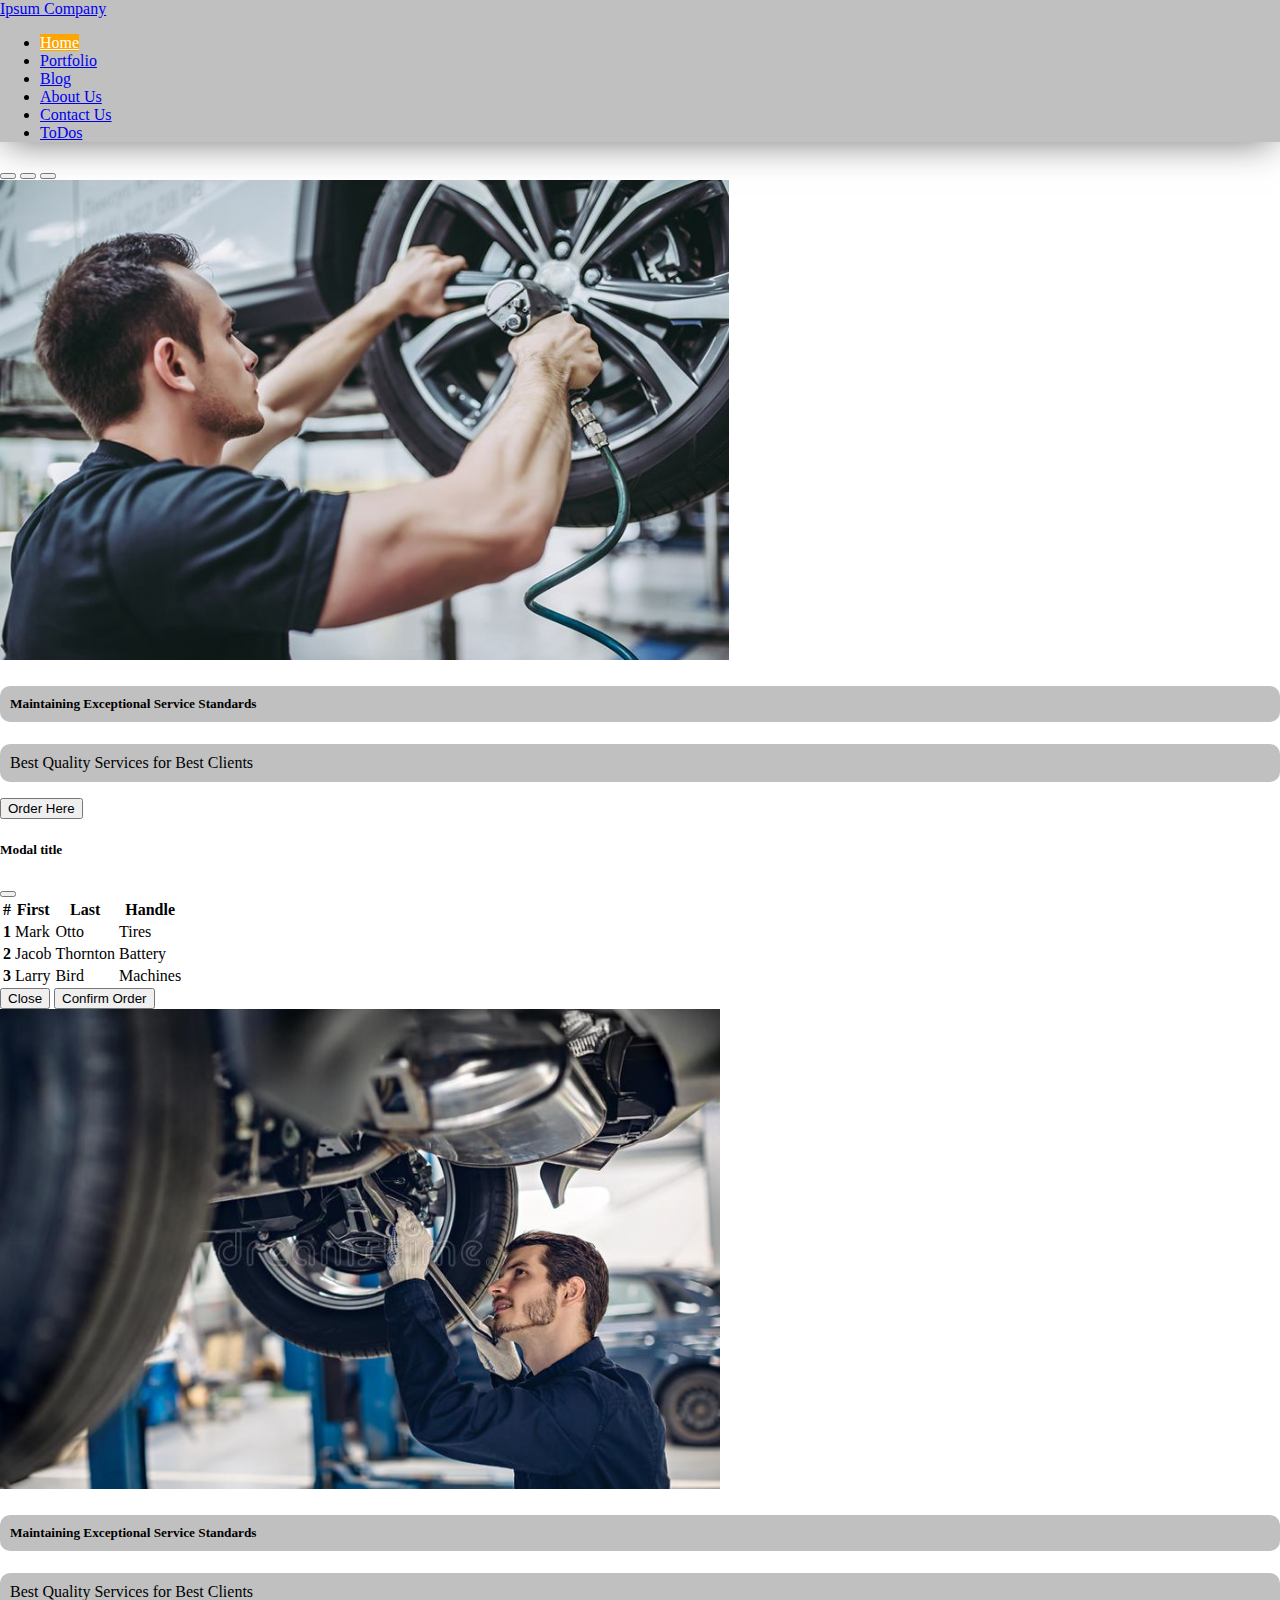
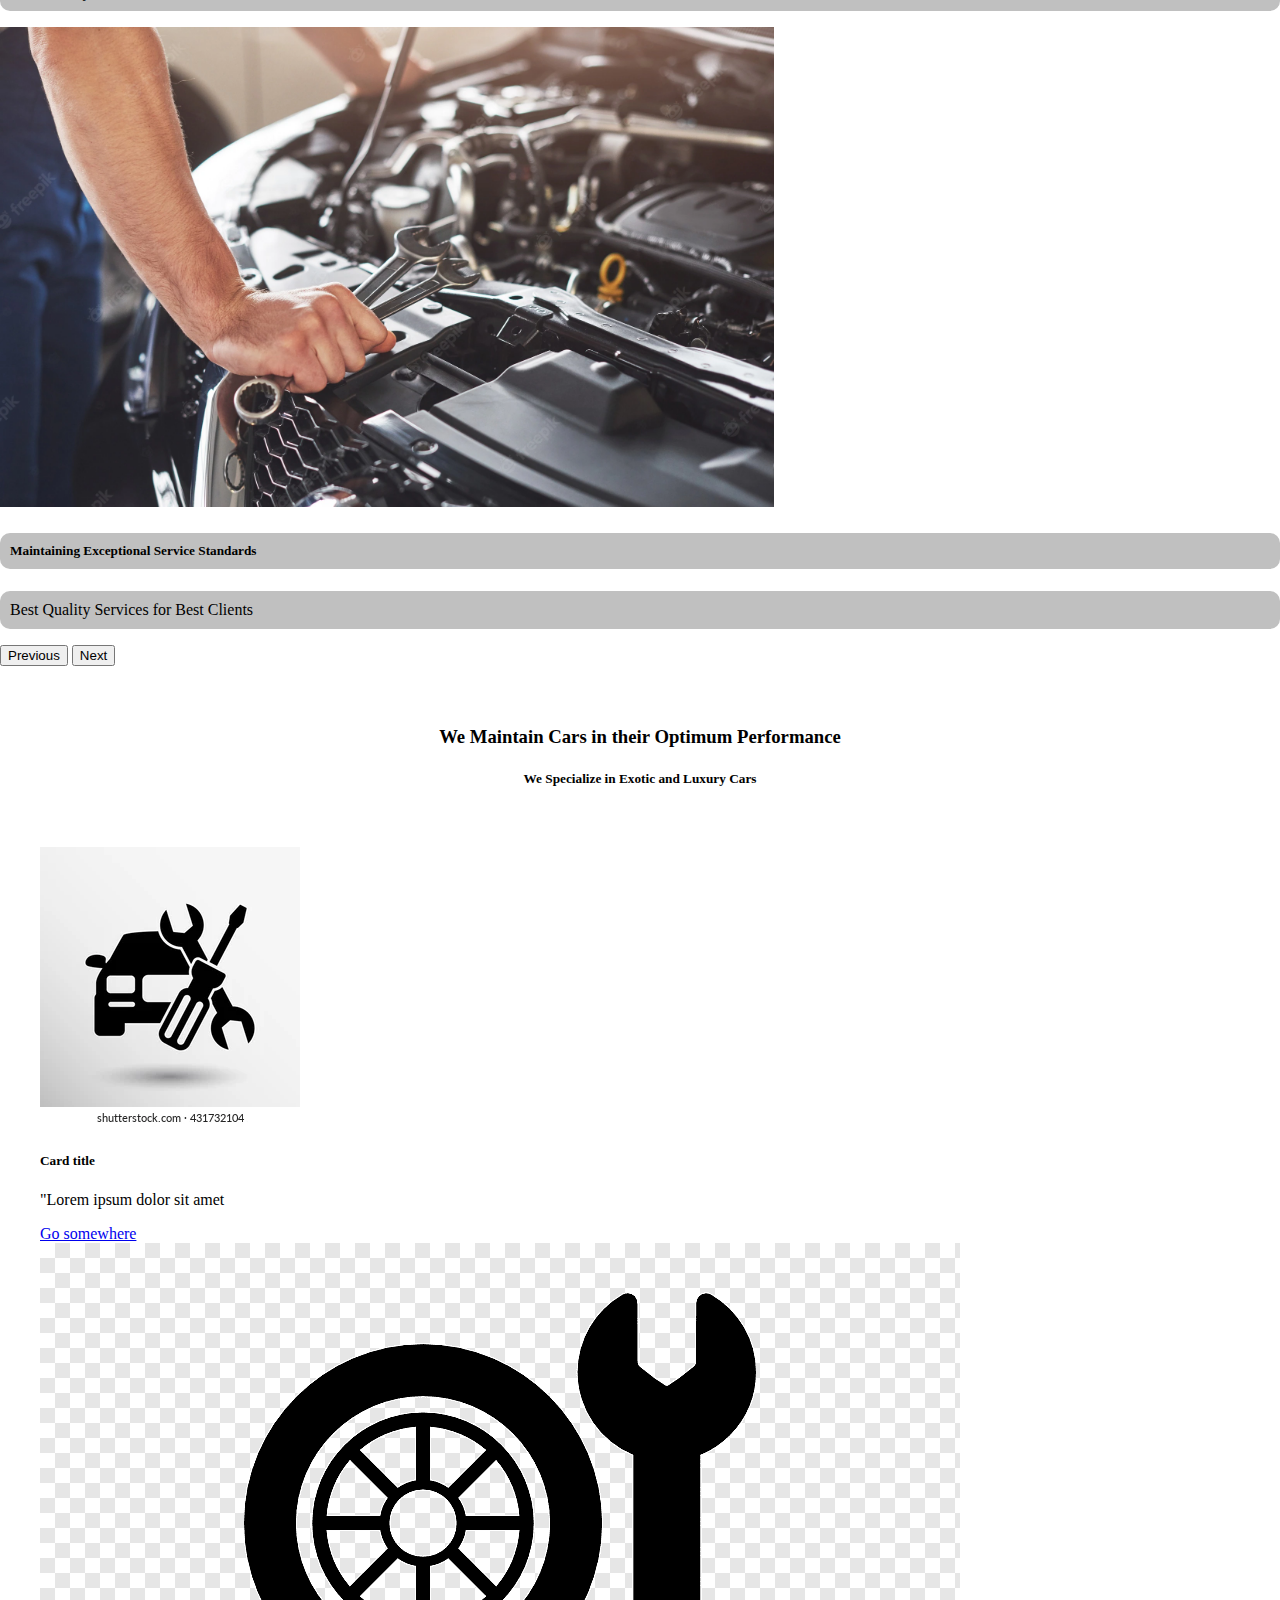
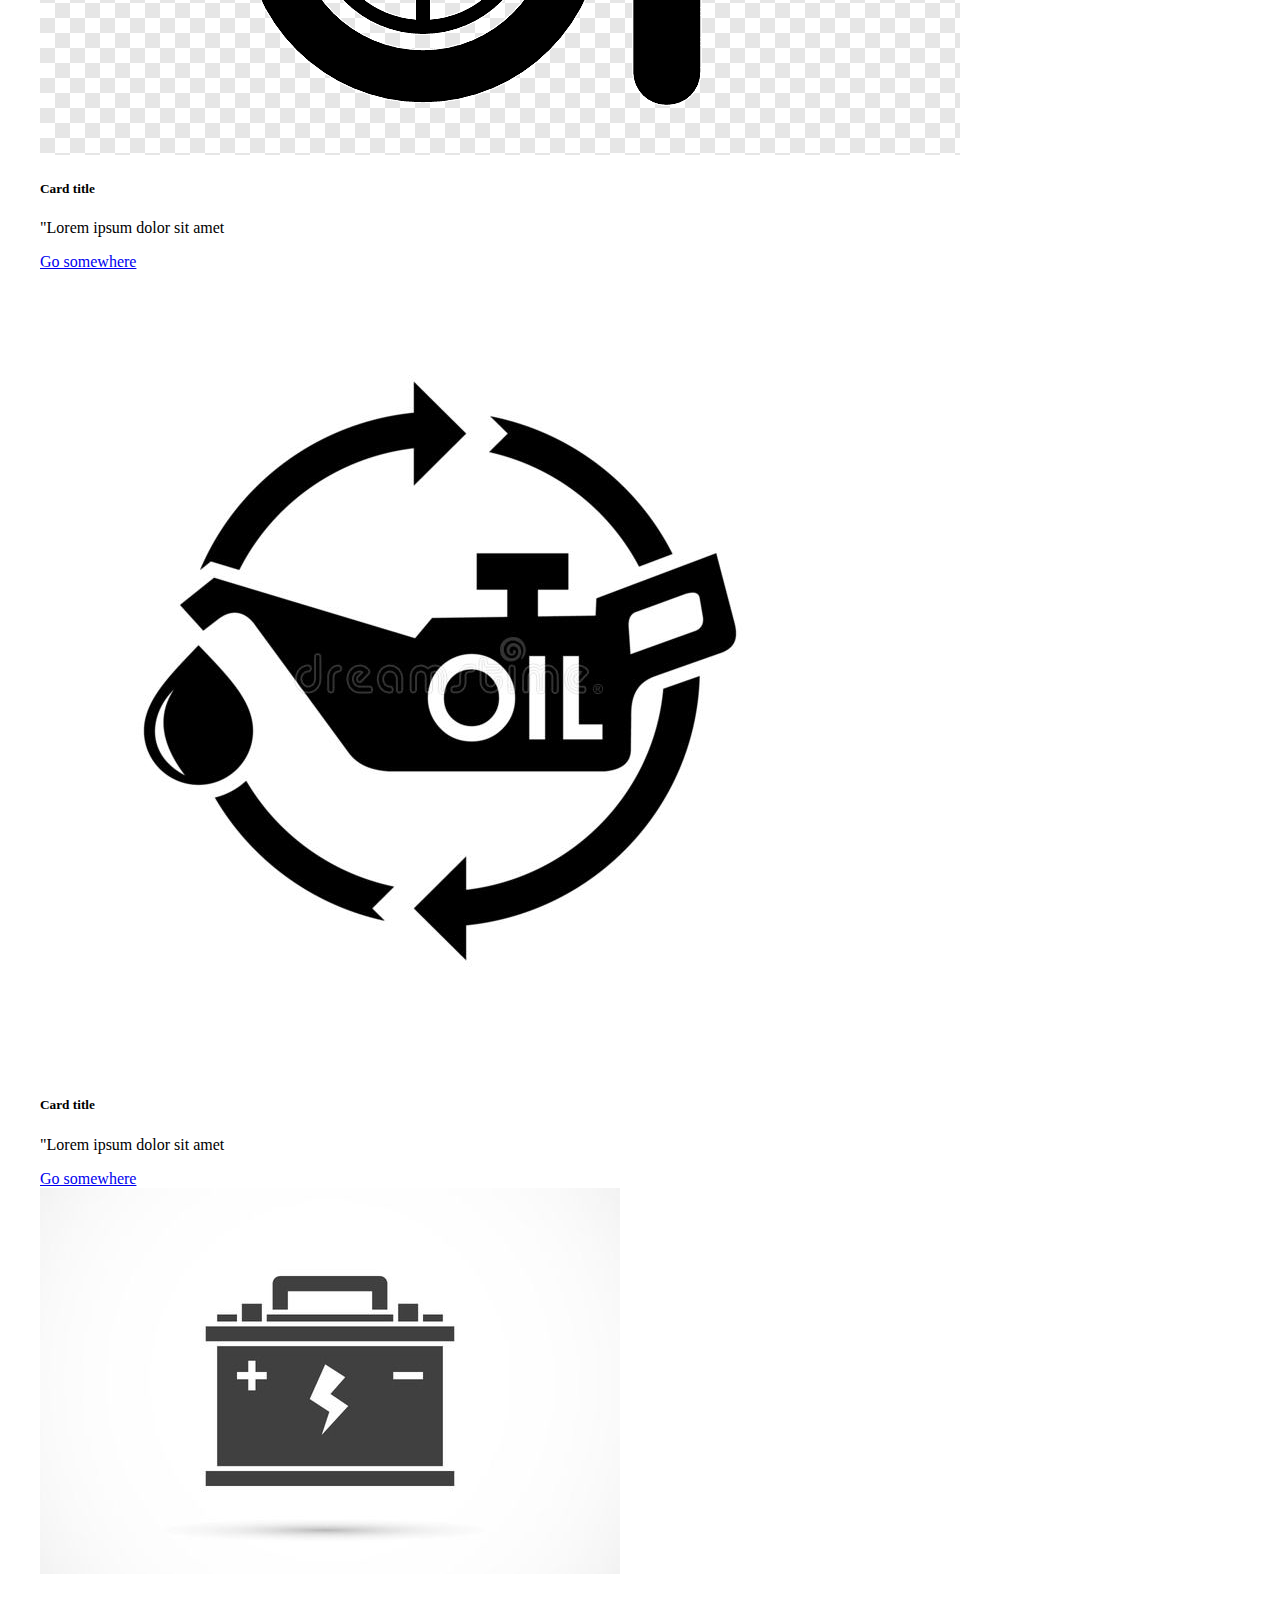
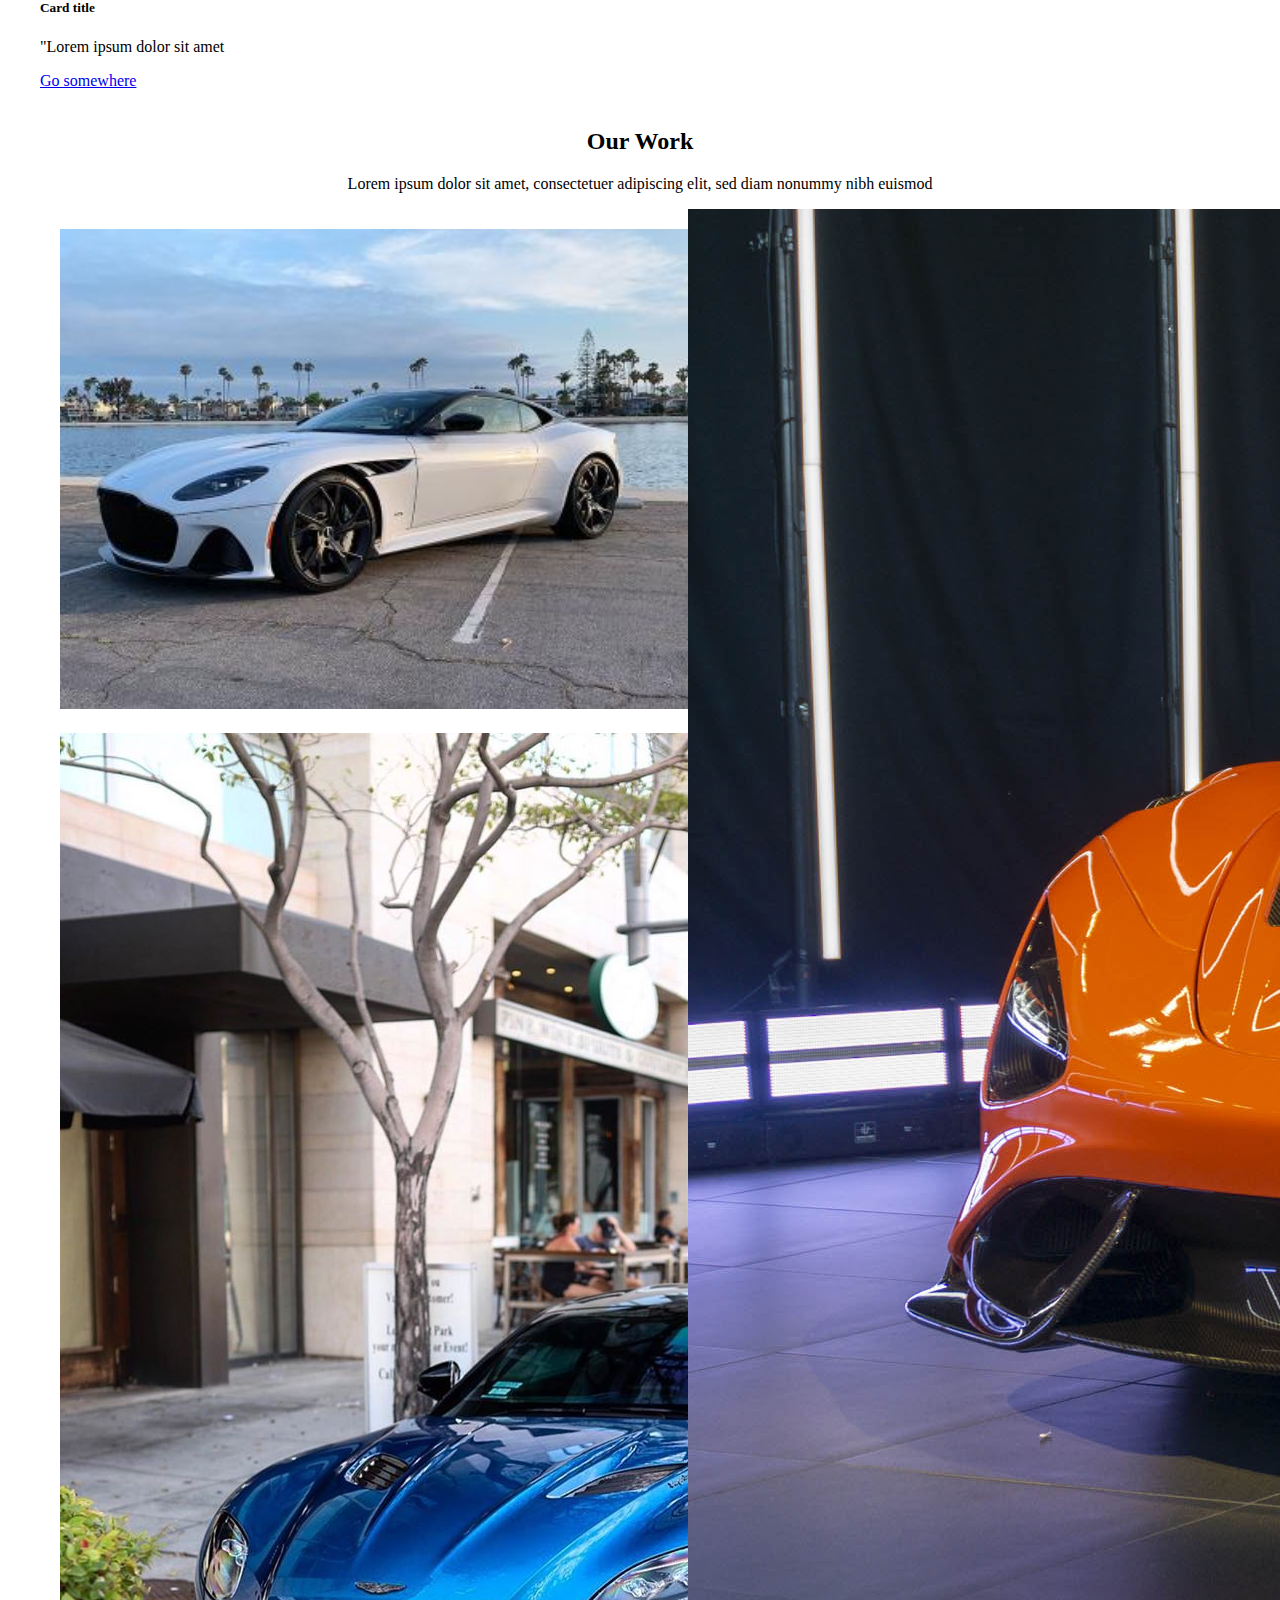
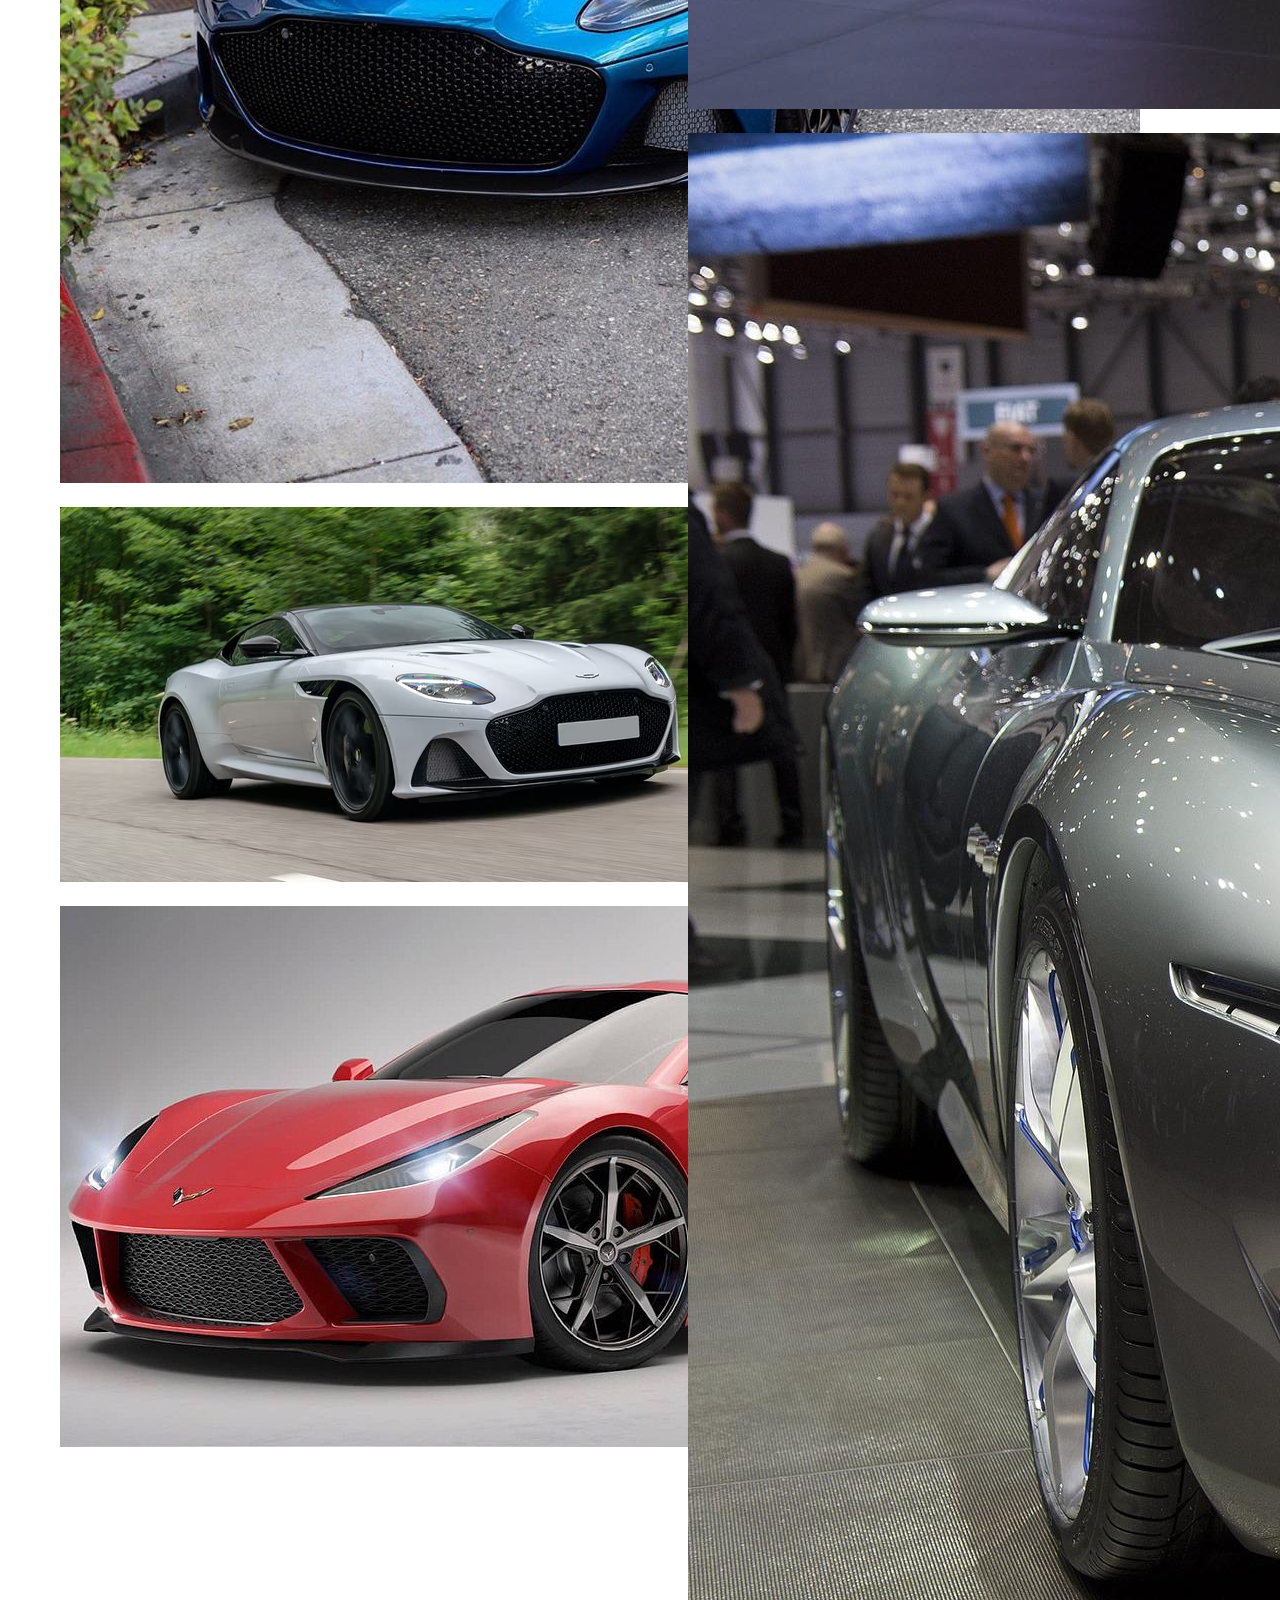
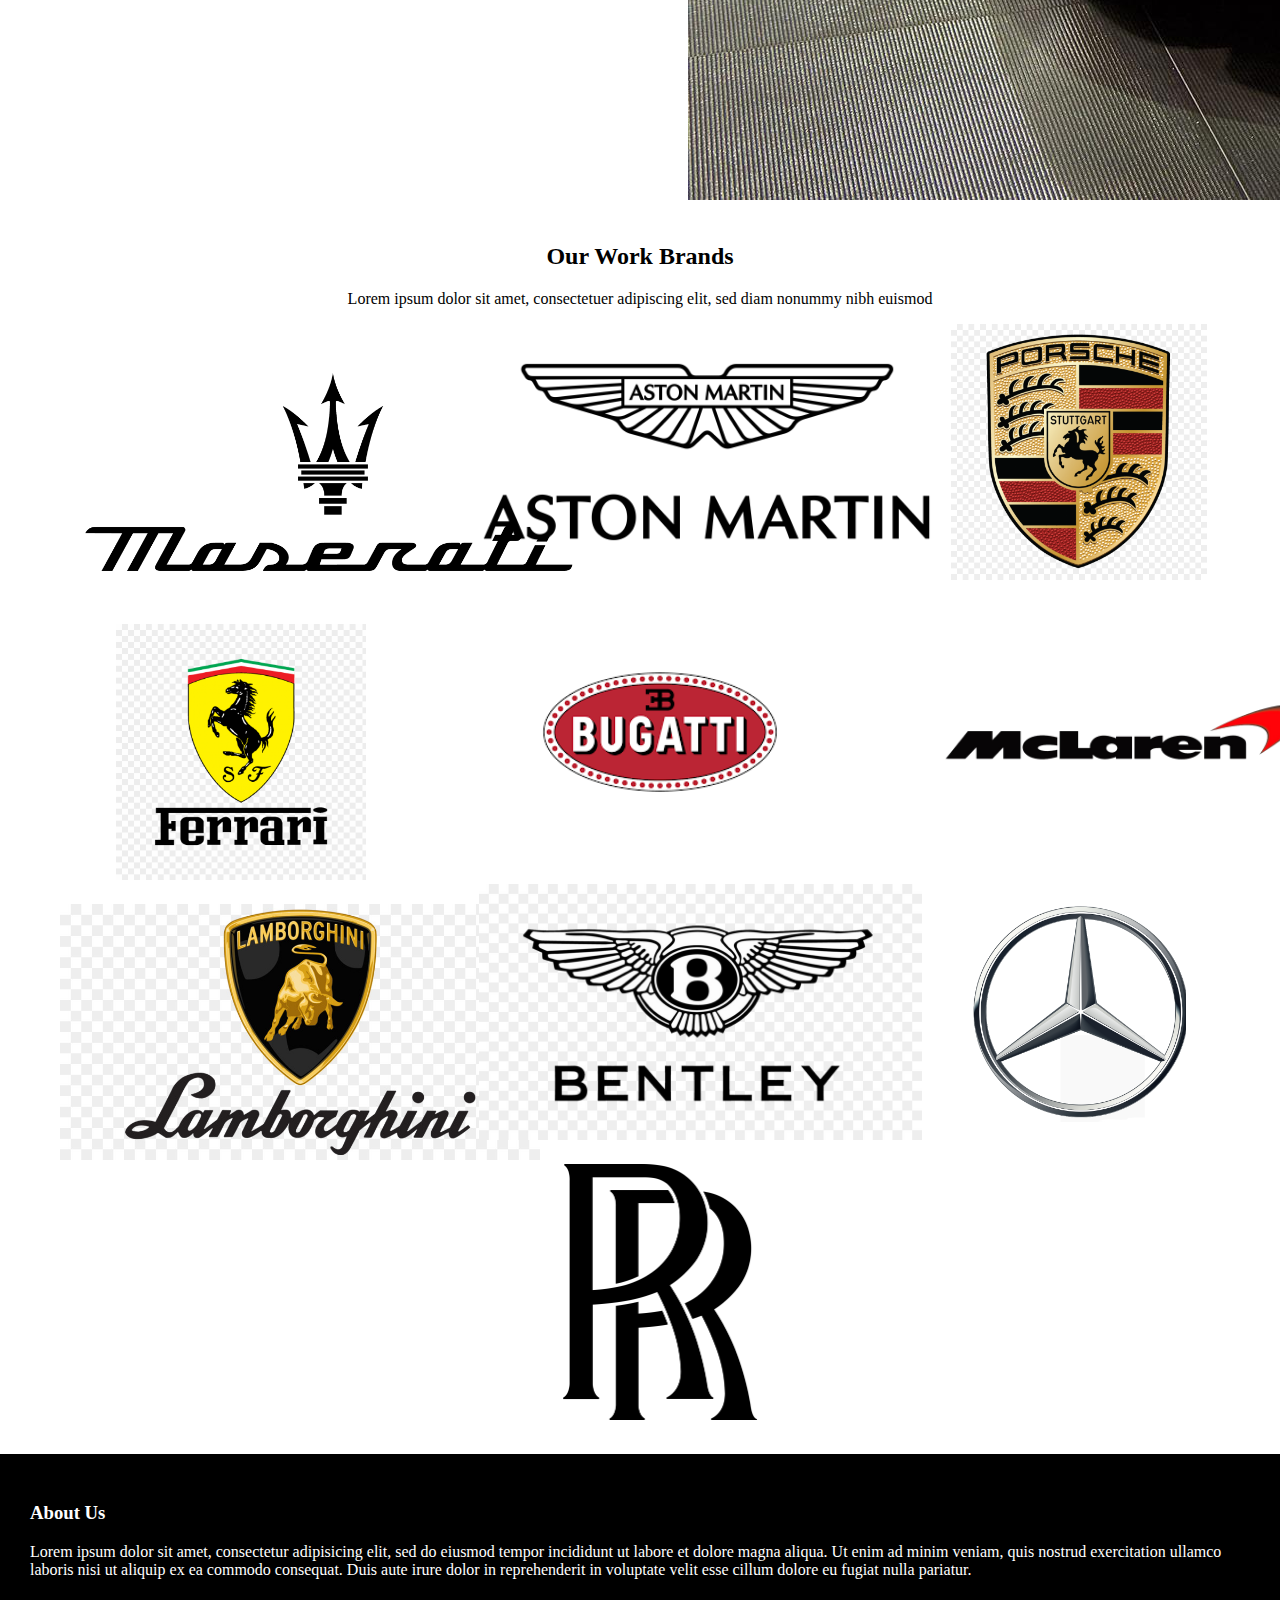
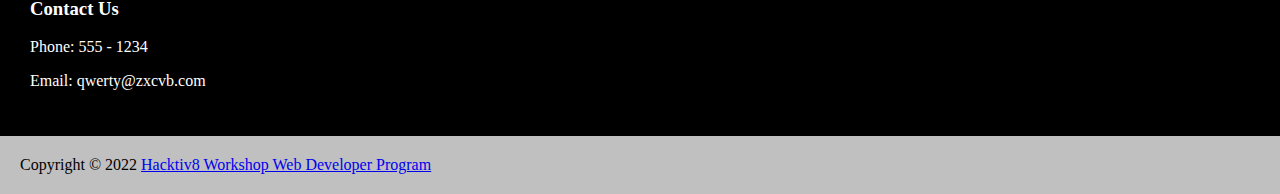
<file: index.html>
<!DOCTYPE html>
<html lang="en">
<head>
    <meta charset="UTF-8">
    <meta http-equiv="X-UA-Compatible" content="IE=edge">
    <meta name="viewport" content="width=device-width, initial-scale=1.0">
    <title>Home | Ipsum Co </title>
    <link href="https://cdn.jsdelivr.net/npm/bootstrap@5.2.0-beta1/dist/css/bootstrap.min.css" rel="stylesheet" integrity="sha384-0evHe/X+R7YkIZDRvuzKMRqM+OrBnVFBL6DOitfPri4tjfHxaWutUpFmBp4vmVor" crossorigin="anonymous">
    <link href="./style.css" rel="stylesheet">
    <script src="https://cdn.jsdelivr.net/npm/bootstrap@5.2.0-beta1/dist/js/bootstrap.bundle.min.js" integrity="sha384-pprn3073KE6tl6bjs2QrFaJGz5/SUsLqktiwsUTF55Jfv3qYSDhgCecCxMW52nD2" crossorigin="anonymous"></script>
</head>
<body>
    <!-- Navbar -->
    <nav class="navbar navbar-expand-lg" style="background-color:silver; margin-bottom: 20px;">
      <div class="container-fluid">
        <a class="navbar-brand" href="/index.html">Ipsum Company</a>
        <div class="collapse navbar-collapse justify-content-end" id="navbarNavDropdown">
          <ul class="navbar-nav" a:hover>
            <li class="nav-item" class="active">
              <a class="nav-link active" aria-current="page" style="background-color:orange; color: white;" href="/index.html">Home</a>
            </li>
            <li class="nav-item">
              <a class="nav-link" href="/Portfolio Page/portfolio.html">Portfolio</a>
            </li>
            <li class="nav-item">
              <a class="nav-link" href="/Blog Page/blog.html">Blog</a>
            </li>
            <li class="nav-item">
              <a class="nav-link" href="/About Us Page/about.html">About Us</a>
            </li>
            <li class="nav-item">
              <a class="nav-link" href="/Contact Us Page/contact.html">Contact Us</a>
            </li>
            <li class="nav-item">
              <a class="nav-link" href="/Todos Page/Todos.html">ToDos</a>
            </li>
          </ul>
        </div>
      </div>
    </nav>
    <!-- End of Navbar -->
    <!-- Slider -->
    <div id="carouselExampleDark" class="carousel carousel-dark slide" data-bs-ride="carousel">
    <div class="carousel-indicators">
        <button type="button" data-bs-target="#carouselExampleDark" data-bs-slide-to="0" class="active" aria-current="true" aria-label="Slide 1"></button>
        <button type="button" data-bs-target="#carouselExampleDark" data-bs-slide-to="1" aria-label="Slide 2"></button>
        <button type="button" data-bs-target="#carouselExampleDark" data-bs-slide-to="2" aria-label="Slide 3"></button>
    </div>
    <div class="carousel-inner">
        <div class="carousel-item active" data-bs-interval="10000">
        <img src="/images/CarService1.jpg" class="d-block w-100" alt="img error" style="height: 30rem; width: fit-content;">
        <div class="carousel-caption d-none d-md-block">
            <h5 style="background-color:silver; border-radius:10px; padding: 10px;">Maintaining Exceptional Service Standards</h5>
            <p style="background-color:silver; border-radius:10px; padding: 10px;">Best Quality Services for Best Clients</p>
            <!-- Button trigger modal -->
            <button type="button" class="btn btn-primary" data-bs-toggle="modal" data-bs-target="#exampleModal">
              Order Here
            </button>

            <!-- Modal -->
            <div class="modal fade" id="exampleModal" tabindex="-1" aria-labelledby="exampleModalLabel" aria-hidden="true">
              <div class="modal-dialog">
                <div class="modal-content">
                  <div class="modal-header">
                    <h5 class="modal-title" id="exampleModalLabel">Modal title</h5>
                    <button type="button" class="btn-close" data-bs-dismiss="modal" aria-label="Close"></button>
                  </div>
                  <div class="modal-body">
                    <div class="table">
                      <table class="table">
                        <thead>
                          <tr>
                            <th scope="col">#</th>
                            <th scope="col">First</th>
                            <th scope="col">Last</th>
                            <th scope="col">Handle</th>
                          </tr>
                        </thead>
                        <tbody>
                          <tr>
                            <th scope="row">1</th>
                            <td>Mark</td>
                            <td>Otto</td>
                            <td>Tires</td>
                          </tr>
                          <tr>
                            <th scope="row">2</th>
                            <td>Jacob</td>
                            <td>Thornton</td>
                            <td>Battery</td>
                          </tr>
                          <tr>
                            <th scope="row">3</th>
                            <td >Larry</td>
                            <td>Bird</td>
                            <td>Machines</td>
                          </tr>
                        </tbody>
                      </table>
                    </div>
                  </div>
                  <div class="modal-footer">
                    <button type="button" class="btn btn-secondary" data-bs-dismiss="modal">Close</button>
                    <button type="button" class="btn btn-primary">Confirm Order</button>
                  </div>
                </div>
              </div>
            </div>
        </div>
        </div>
        <div class="carousel-item" data-bs-interval="2000">
        <img src="/images/CarService2.jpg" class="d-block w-100" alt="img error" style="height: 30rem; width: fit-content;">
        <div class="carousel-caption d-none d-md-block">
          <h5 style="background-color:silver; border-radius:10px; padding: 10px;">Maintaining Exceptional Service Standards</h5>
          <p style="background-color:silver; border-radius:10px; padding: 10px;">Best Quality Services for Best Clients</p>
        </div>
        </div>
        <div class="carousel-item">
        <img src="/images/CarService3.jpg" class="d-block w-100" alt="img error" style="height: 30rem; width: fit-content;">
        <div class="carousel-caption d-none d-md-block">
          <h5 style="background-color:silver; border-radius:10px; padding: 10px;">Maintaining Exceptional Service Standards</h5>
          <p style="background-color:silver; border-radius:10px; padding: 10px;">Best Quality Services for Best Clients</p>
        </div>
        </div>
    </div>
    <button class="carousel-control-prev" type="button" data-bs-target="#carouselExampleDark" data-bs-slide="prev">
        <span class="carousel-control-prev-icon" aria-hidden="true"></span>
        <span class="visually-hidden">Previous</span>
    </button>
    <button class="carousel-control-next" type="button" data-bs-target="#carouselExampleDark" data-bs-slide="next">
        <span class="carousel-control-next-icon" aria-hidden="true"></span>
        <span class="visually-hidden">Next</span>
    </button>
    </div>
    
    <!-- End of Slider -->
    <!-- Main -->
    <div class="main">
      <div class="content-top">
        <div class="wrap">
          <h3>We Maintain Cars in their Optimum Performance</h3>
          <h5>We Specialize in Exotic and Luxury Cars</h5>
        </div>
        <div class="cards" style="margin: 20px 40px;"> 
          <div class="row row-cols-1 row-cols-md-4 g-5">
            <div class="col">
              <div class="card h-100">
                <img src="/images/RepairIcon1.jpg" class="card-img-top" alt="...">
                <div class="card-body">
                  <h5 class="card-title">Card title</h5>
                  <p class="card-text">"Lorem ipsum dolor sit amet</p>
                  <a href="#" class="btn btn-primary">Go somewhere</a>
                </div>
              </div>
            </div>
            <div class="col">
              <div class="card h-100">
                <img src="/images/RepairIcon2.jpg" class="card-img-top" alt="..." >
                <div class="card-body">
                  <h5 class="card-title">Card title</h5>
                  <p class="card-text">"Lorem ipsum dolor sit amet</p>
                  <a href="#" class="btn btn-primary">Go somewhere</a>
                </div>
              </div>
            </div>
            <div class="col">
              <div class="card h-100">
                <img src="/images/RepairIcon3.jpg" class="card-img-top" alt="...">
                <div class="card-body">
                  <h5 class="card-title">Card title</h5>
                  <p class="card-text">"Lorem ipsum dolor sit amet</p>
                  <a href="#" class="btn btn-primary">Go somewhere</a>
                </div>
              </div>
            </div>
            <div class="col">
              <div class="card h-100">
                <img src="/images/RepairIcon4.jpg" class="card-img-top" alt="..." >
                <div class="card-body">
                  <h5 class="card-title">Card title</h5>
                  <p class="card-text">"Lorem ipsum dolor sit amet</p>
                  <a href="#" class="btn btn-primary">Go somewhere</a>
                </div>
              </div>
            </div>
          </div>
        </div>
      </div>
      <div class="content-middle">
        <h2>Our Work</h2>
        <p>Lorem ipsum dolor sit amet, consectetuer adipiscing elit, sed diam nonummy nibh euismod</p>
        <div id="our-work">
          <ul style="list-style: none; columns:20vw 2">
            <li><img src="/images/work1.jpg" class="img-fluid" alt="Responsive image" style="width:50vw"></li>
            <li><img src="/images/work2.jpg" class="img-fluid" alt="Responsive image"></li>
            <li><img src="/images/work3.jpg" class="img-fluid" alt="Responsive image"></li>
            <li><img src="/images/work4.jpg" class="img-fluid" alt="Responsive image"></li>
            <li><img src="/images/work5.jpg" class="img-fluid" alt="Responsive image"></li>
            <li><img src="/images/work6.jpg" class="img-fluid" alt="Responsive image"></li>
          </ul>
        </div>
      </div>
      <div class="content-bottom">
        <h2>Our Work Brands</h2>
        <p>Lorem ipsum dolor sit amet, consectetuer adipiscing elit, sed diam nonummy nibh euismod</p>
        <div class="work-brands">
          <ul style="list-style: none; columns:20vw 3">
            <li><img src="/images/carbrand1.png" class="img-fluid" alt="Responsive image" style="height:20vw"></li>
            <li><img src="/images/carbrand2.png" class="img-fluid" alt="Responsive image" style="height:20vw"></li>
            <li><img src="/images/carbrand3.png" class="img-fluid" alt="Responsive image" style="height:20vw"></li>
            <li><img src="/images/carbrand4.png" class="img-fluid" alt="Responsive image" style="height:20vw"></li>
            <li><img src="/images/carbrand5.png" class="img-fluid" alt="Responsive image" style="height:20vw"></li>
            <li><img src="/images/carbrand6.png" class="img-fluid" alt="Responsive image" style="height:20vw"></li>
            <li><img src="/images/carbrand7.png" class="img-fluid" alt="Responsive image" style="height:20vw"></li>
            <li><img src="/images/carbrand8.png" class="img-fluid" alt="Responsive image" style="height:20vw"></li>
            <li><img src="/images/carbrand9.png" class="img-fluid" alt="Responsive image" style="height:20vw"></li>
            <li><img src="/images/carbrand10.png" class="img-fluid" alt="Responsive image" style="height:20vw"></li>
          </ul>
        </div>
      </div>
    </div>
    <!-- Footer -->
    <div class="footer">
      <div class="footer-top">
        <div class="wrap">
          <div class="container">
            <div class="row">
              <div class="col-sm" id="col-1">
                <h3>About Us</h3>
                <p>Lorem ipsum dolor sit amet, consectetur adipisicing elit, sed do eiusmod tempor incididunt ut labore et dolore magna aliqua. Ut enim ad minim veniam, quis nostrud exercitation ullamco laboris nisi ut aliquip ex ea commodo consequat. Duis aute irure dolor in reprehenderit in voluptate velit esse cillum dolore eu fugiat nulla pariatur.</p>
              </div>
              <div class="col-sm" id="col-2">
              </div>
              <div class="col-sm" id="col-3">
                <h3>Contact Us</h3>
                <p>Phone: 555 - 1234</p>
                <p>Email: qwerty@zxcvb.com</p>
              </div>
            </div>
          </div>
        </div>
      </div>
      <div class="footer-bottom" style="background-color:rgb(192, 192, 192)">
        <div class="wrap">
          <div class="copyright">
            <p class="copy" style="margin:0; width: fit-content;">
              Copyright © 2022 <a href="https://www.hacktiv8.com">Hacktiv8 Workshop Web Developer Program</a>
            </p>
          </div>
        </div>
      </div>
    </div>
</body>
</html>
</file>
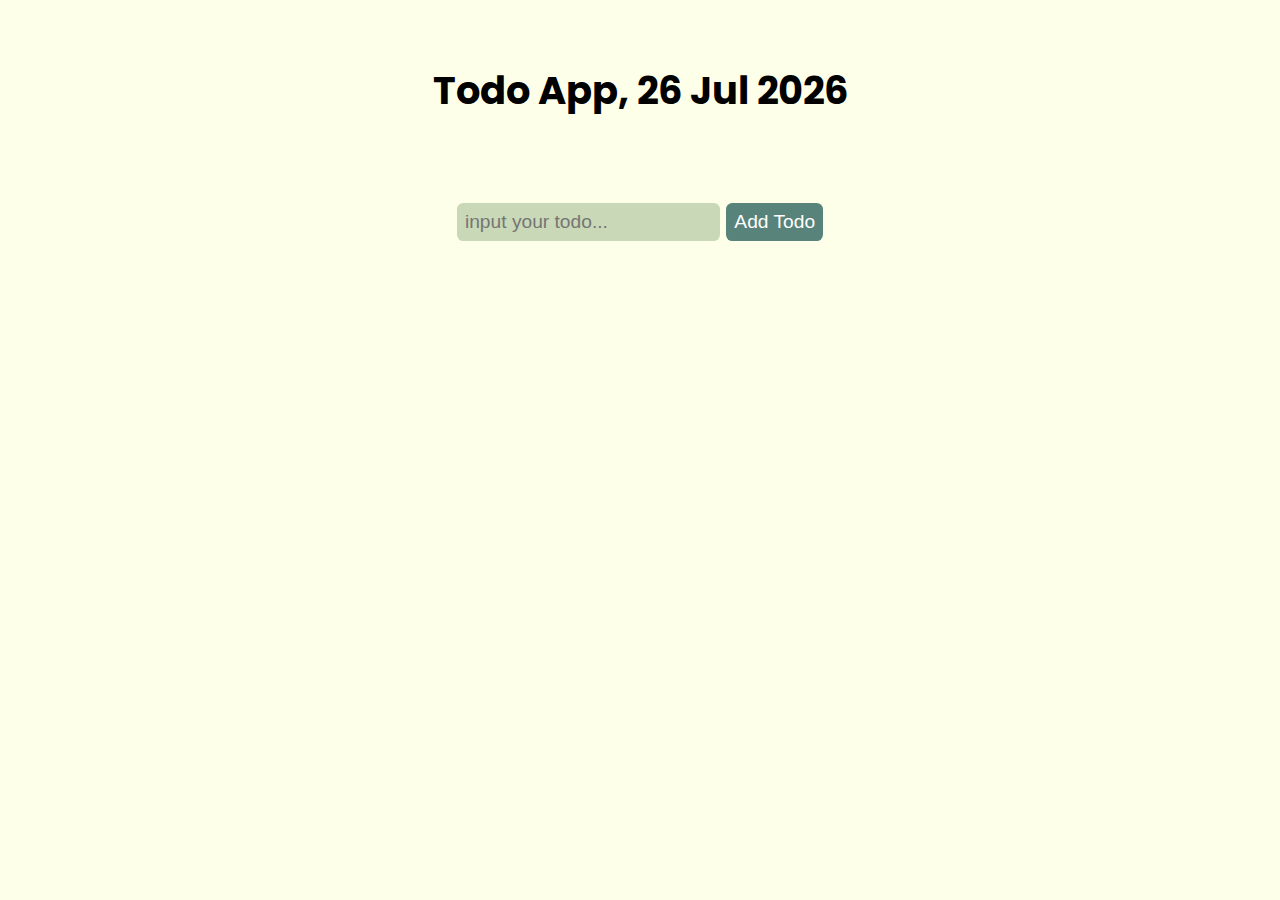
<file: Todos Page/todo-app/index.html>
<!DOCTYPE html>
<html lang="en">
  <head>
    <meta charset="UTF-8" />
    <meta http-equiv="X-UA-Compatible" content="IE=edge" />
    <meta name="viewport" content="width=device-width, initial-scale=1.0" />
    <title>Todo App</title>
    <link rel="preconnect" href="https://fonts.googleapis.com" />
    <link rel="preconnect" href="https://fonts.gstatic.com" crossorigin />
    <link
      href="https://fonts.googleapis.com/css2?family=Poppins:wght@400;500&display=swap"
      rel="stylesheet"
    />
    <link rel="stylesheet" href="/Todos Page/todo-app/style.css" />
  </head>
  <body>
    <header>
      <h1>Todo App, <span id="date"></span></h1>
    </header>

    <form>
      <input type="text" class="todo-input" placeholder="input your todo..." />
      <button type="submit" class="todo-button">Add Todo</button>
    </form>
    <div class="todo-container">
      <ul class="todo-list">
        <!-- <div class="todo">
          <li class="todo-item">todo ke 1</li>
          <button class="done-btn">Done</button>
          <button class="delete-btn">Delete</button>
        </div> -->
      </ul>
    </div>

    <script src="index.js"></script>
  </body>
</html>
</file>
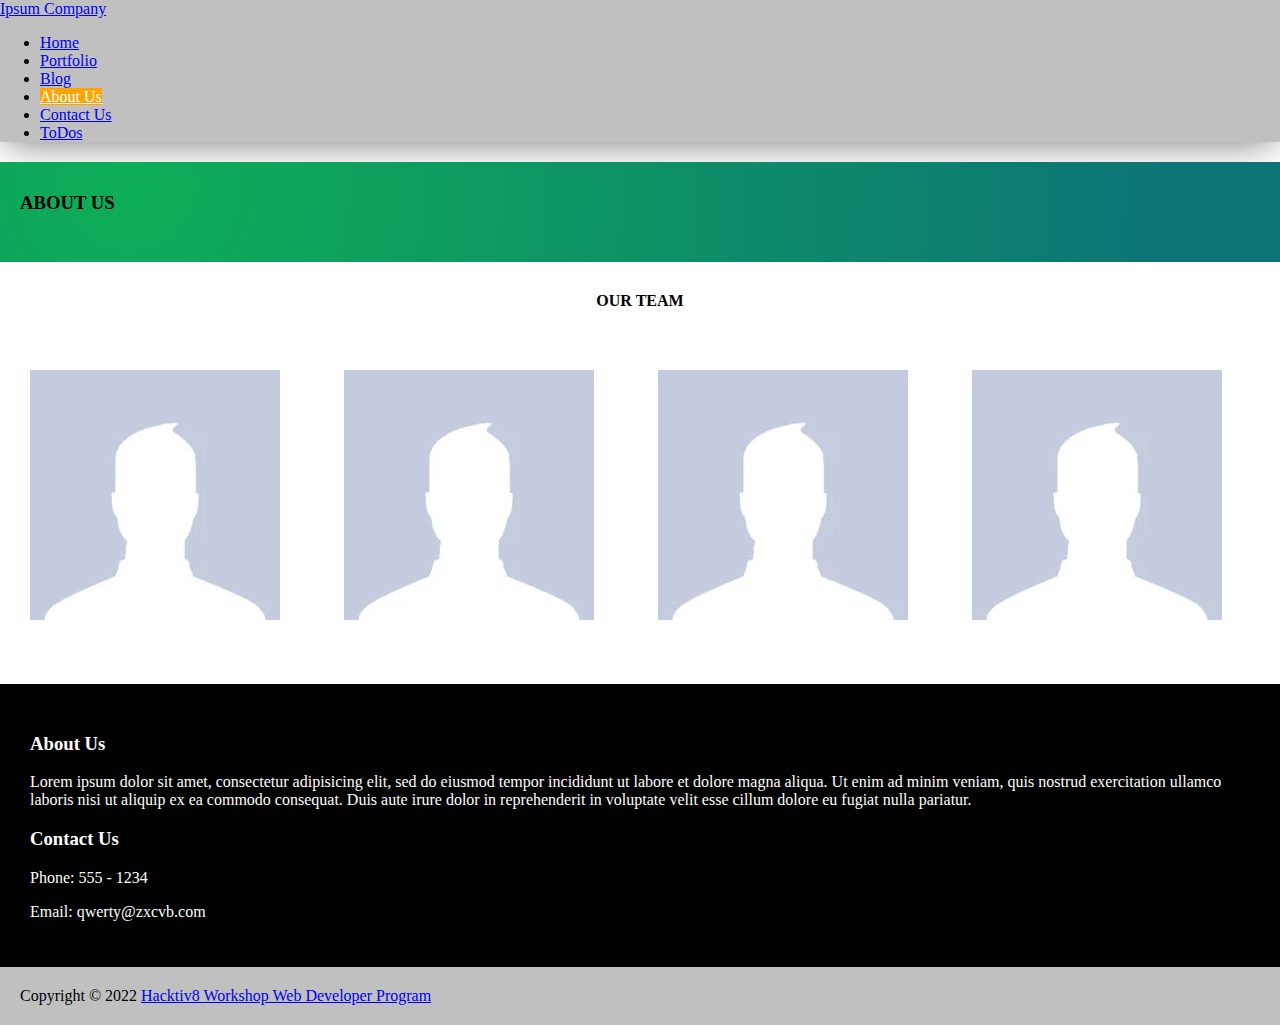
<file: About Us Page/about.html>
<!DOCTYPE html>
<html lang="en">
<head>
    <meta charset="UTF-8">
    <meta http-equiv="X-UA-Compatible" content="IE=edge">
    <meta name="viewport" content="width=device-width, initial-scale=1.0">
    <title>About Us | Ipsum Co </title>
    <link href="https://cdn.jsdelivr.net/npm/bootstrap@5.2.0-beta1/dist/css/bootstrap.min.css" rel="stylesheet" integrity="sha384-0evHe/X+R7YkIZDRvuzKMRqM+OrBnVFBL6DOitfPri4tjfHxaWutUpFmBp4vmVor" crossorigin="anonymous">
    <link href="./style.css" rel="stylesheet">
    <script src="https://cdn.jsdelivr.net/npm/bootstrap@5.2.0-beta1/dist/js/bootstrap.bundle.min.js" integrity="sha384-pprn3073KE6tl6bjs2QrFaJGz5/SUsLqktiwsUTF55Jfv3qYSDhgCecCxMW52nD2" crossorigin="anonymous"></script>
</head>
<body>
    <!-- Navbar -->
    <nav class="navbar navbar-expand-lg" style="background-color:silver; margin-bottom: 20px;">
        <div class="container-fluid">
          <a class="navbar-brand" href="/index.html">Ipsum Company</a>
          <div class="collapse navbar-collapse justify-content-end" id="navbarNavDropdown">
            <ul class="navbar-nav" a:hover>
              <li class="nav-item" class="active">
                <a class="nav-link" href="/index.html">Home</a>
              </li>
              <li class="nav-item">
                <a class="nav-link" href="/Portfolio Page/portfolio.html">Portfolio</a>
              </li>
              <li class="nav-item">
                <a class="nav-link" href="/Blog Page/blog.html">Blog</a>
              </li>
              <li class="nav-item">
                <a class="nav-link active" aria-current="page" style="background-color:orange; color: white;" href="/About Us Page/about.html">About Us</a>
              </li>
              <li class="nav-item">
                <a class="nav-link" href="/Contact Us Page/contact.html">Contact Us</a>
              </li>
              <li class="nav-item">
                <a class="nav-link" href="/Todos Page/Todos.html">ToDos</a>
              </li>
            </ul>
          </div>
        </div>
      </nav>
    <!-- End of Navbar -->
    <!-- Header -->
    <div class="header">
      <div class="wrap" style="background-image: radial-gradient( circle farthest-corner at 10% 20%,  rgba(14,174,87,1) 0%, rgba(12,116,117,1) 90% );; width: 100%; height: 100px;">
        <h3 style="padding: 30px 20px;">ABOUT US</h3>
      </div>
    </div>
    <!-- Main -->
    <div class="Main">
      <div class="content-top" style="margin: 30px 0; text-align: center;">
        <h4>OUR TEAM</h4>
      </div>
      <div class="Our-Team">
        <img src="/images/profile-silhouette.png" class="rounded" alt="...">        
        <img src="/images/profile-silhouette.png" class="rounded" alt="...">
        <img src="/images/profile-silhouette.png" class="rounded" alt="...">
        <img src="/images/profile-silhouette.png" class="rounded" alt="...">
      </div>
    </div>  
    <!-- Footer -->
    <div class="footer">
      <div class="footer-top">
        <div class="wrap">
          <div class="container">
            <div class="row">
              <div class="col-sm" id="col-1">
                <h3>About Us</h3>
                <p>Lorem ipsum dolor sit amet, consectetur adipisicing elit, sed do eiusmod tempor incididunt ut labore et dolore magna aliqua. Ut enim ad minim veniam, quis nostrud exercitation ullamco laboris nisi ut aliquip ex ea commodo consequat. Duis aute irure dolor in reprehenderit in voluptate velit esse cillum dolore eu fugiat nulla pariatur.</p>
              </div>
              <div class="col-sm" id="col-2">
              </div>
              <div class="col-sm" id="col-3">
                <h3>Contact Us</h3>
                <p>Phone: 555 - 1234</p>
                <p>Email: qwerty@zxcvb.com</p>
              </div>
            </div>
          </div>
        </div>
      </div>
      <div class="footer-bottom" style="background-color:rgb(192, 192, 192)">
        <div class="wrap">
          <div class="copyright">
            <p class="copy" style="margin:0; width: fit-content;">
              Copyright © 2022 <a href="https://www.hacktiv8.com">Hacktiv8 Workshop Web Developer Program</a>
            </p>
          </div>
        </div>
      </div>
    </div>
</body>
</html>
</file>
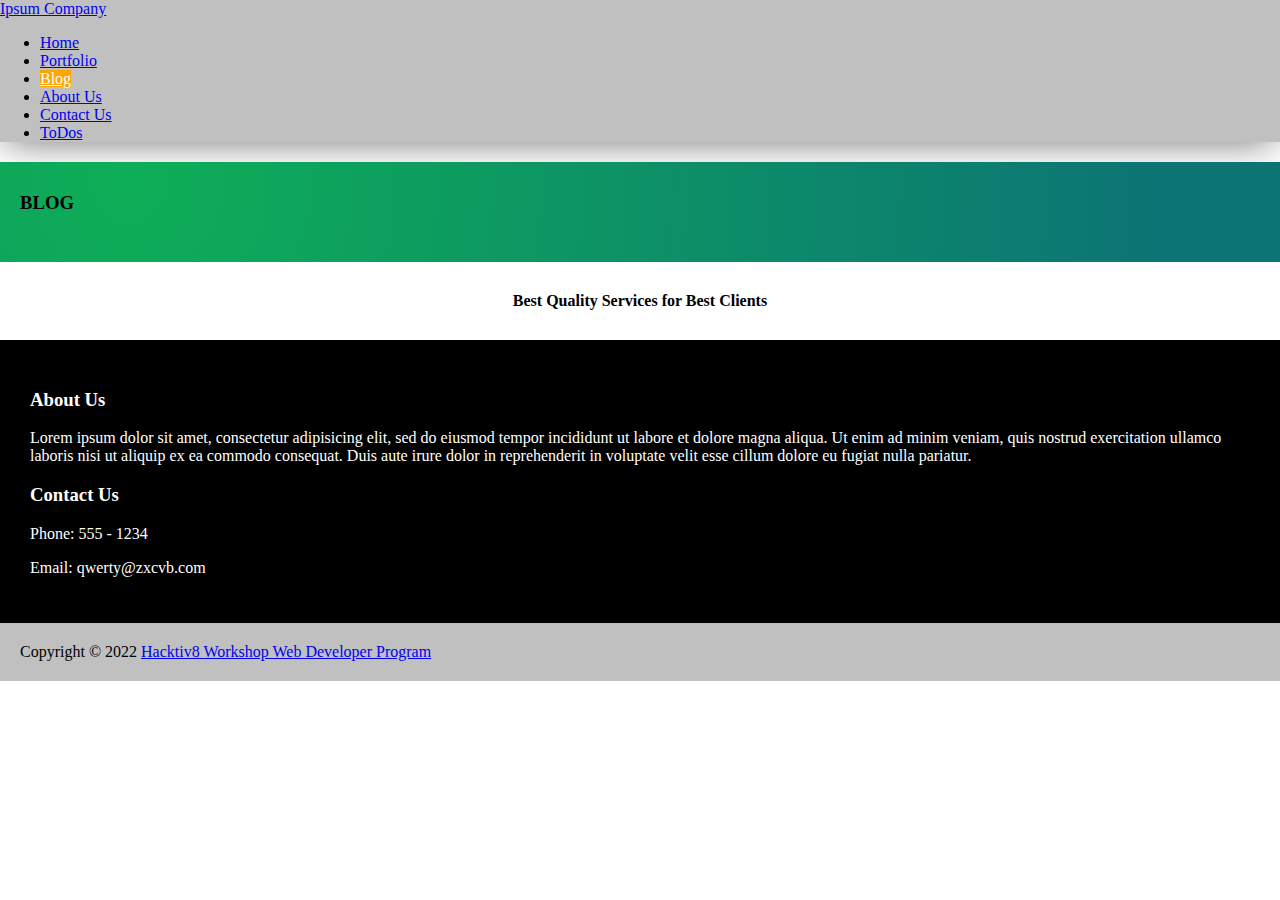
<file: Blog Page/blog.html>
<!DOCTYPE html>
<html lang="en">
<head>
    <meta charset="UTF-8">
    <meta http-equiv="X-UA-Compatible" content="IE=edge">
    <meta name="viewport" content="width=device-width, initial-scale=1.0">
    <title>Blog | Ipsum Co </title>
    <link href="https://cdn.jsdelivr.net/npm/bootstrap@5.2.0-beta1/dist/css/bootstrap.min.css" rel="stylesheet" integrity="sha384-0evHe/X+R7YkIZDRvuzKMRqM+OrBnVFBL6DOitfPri4tjfHxaWutUpFmBp4vmVor" crossorigin="anonymous">
    <link href="./style.css" rel="stylesheet">
    <script src="https://cdn.jsdelivr.net/npm/bootstrap@5.2.0-beta1/dist/js/bootstrap.bundle.min.js" integrity="sha384-pprn3073KE6tl6bjs2QrFaJGz5/SUsLqktiwsUTF55Jfv3qYSDhgCecCxMW52nD2" crossorigin="anonymous"></script>
</head>
<body>
    <!-- Navbar -->
    <nav class="navbar navbar-expand-lg" style="background-color:silver; margin-bottom: 20px;">
      <div class="container-fluid">
        <a class="navbar-brand" href="/index.html">Ipsum Company</a>
        <div class="collapse navbar-collapse justify-content-end" id="navbarNavDropdown">
          <ul class="navbar-nav" a:hover>
            <li class="nav-item" class="active">
              <a class="nav-link" href="/index.html">Home</a>
            </li>
            <li class="nav-item">
              <a class="nav-link" href="/Portfolio Page/portfolio.html">Portfolio</a>
            </li>
            <li class="nav-item">
              <a class="nav-link active" aria-current="page" style="background-color:orange; color: white;" href="/Blog Page/blog.html">Blog</a>
            </li>
            <li class="nav-item">
              <a class="nav-link" href="/About Us Page/about.html">About Us</a>
            </li>
            <li class="nav-item">
              <a class="nav-link" href="/Contact Us Page/contact.html">Contact Us</a>
            </li>
            <li class="nav-item">
              <a class="nav-link" href="/Todos Page/Todos.html">ToDos</a>
            </li>
          </ul>
        </div>
      </div>
    </nav>
    <!-- End of Navbar -->
    <!-- Header -->
    <div class="header">
      <div class="wrap" style="background-image: radial-gradient( circle farthest-corner at 10% 20%,  rgba(14,174,87,1) 0%, rgba(12,116,117,1) 90% );; width: 100%; height: 100px;">
        <h3 style="padding: 30px 20px;">BLOG</h3>
      </div>
    </div>
    <!-- Main -->
    <div class="Main">
      <div class="content-top" style="margin: 30px 0; text-align: center;">
        <h4>Best Quality Services for Best Clients</h4>
      </div>
    </div>
    <!-- Footer -->
    <div class="footer">
      <div class="footer-top">
        <div class="wrap">
          <div class="container">
            <div class="row">
              <div class="col-sm" id="col-1">
                <h3>About Us</h3>
                <p>Lorem ipsum dolor sit amet, consectetur adipisicing elit, sed do eiusmod tempor incididunt ut labore et dolore magna aliqua. Ut enim ad minim veniam, quis nostrud exercitation ullamco laboris nisi ut aliquip ex ea commodo consequat. Duis aute irure dolor in reprehenderit in voluptate velit esse cillum dolore eu fugiat nulla pariatur.</p>
              </div>
              <div class="col-sm" id="col-2">
              </div>
              <div class="col-sm" id="col-3">
                <h3>Contact Us</h3>
                <p>Phone: 555 - 1234</p>
                <p>Email: qwerty@zxcvb.com</p>
              </div>
            </div>
          </div>
        </div>
      </div>
      <div class="footer-bottom" style="background-color:rgb(192, 192, 192)">
        <div class="wrap">
          <div class="copyright">
            <p class="copy" style="margin:0; width: fit-content;">
              Copyright © 2022 <a href="https://www.hacktiv8.com">Hacktiv8 Workshop Web Developer Program</a>
            </p>
          </div>
        </div>
      </div>
    </div>
</body>
</html>
</file>
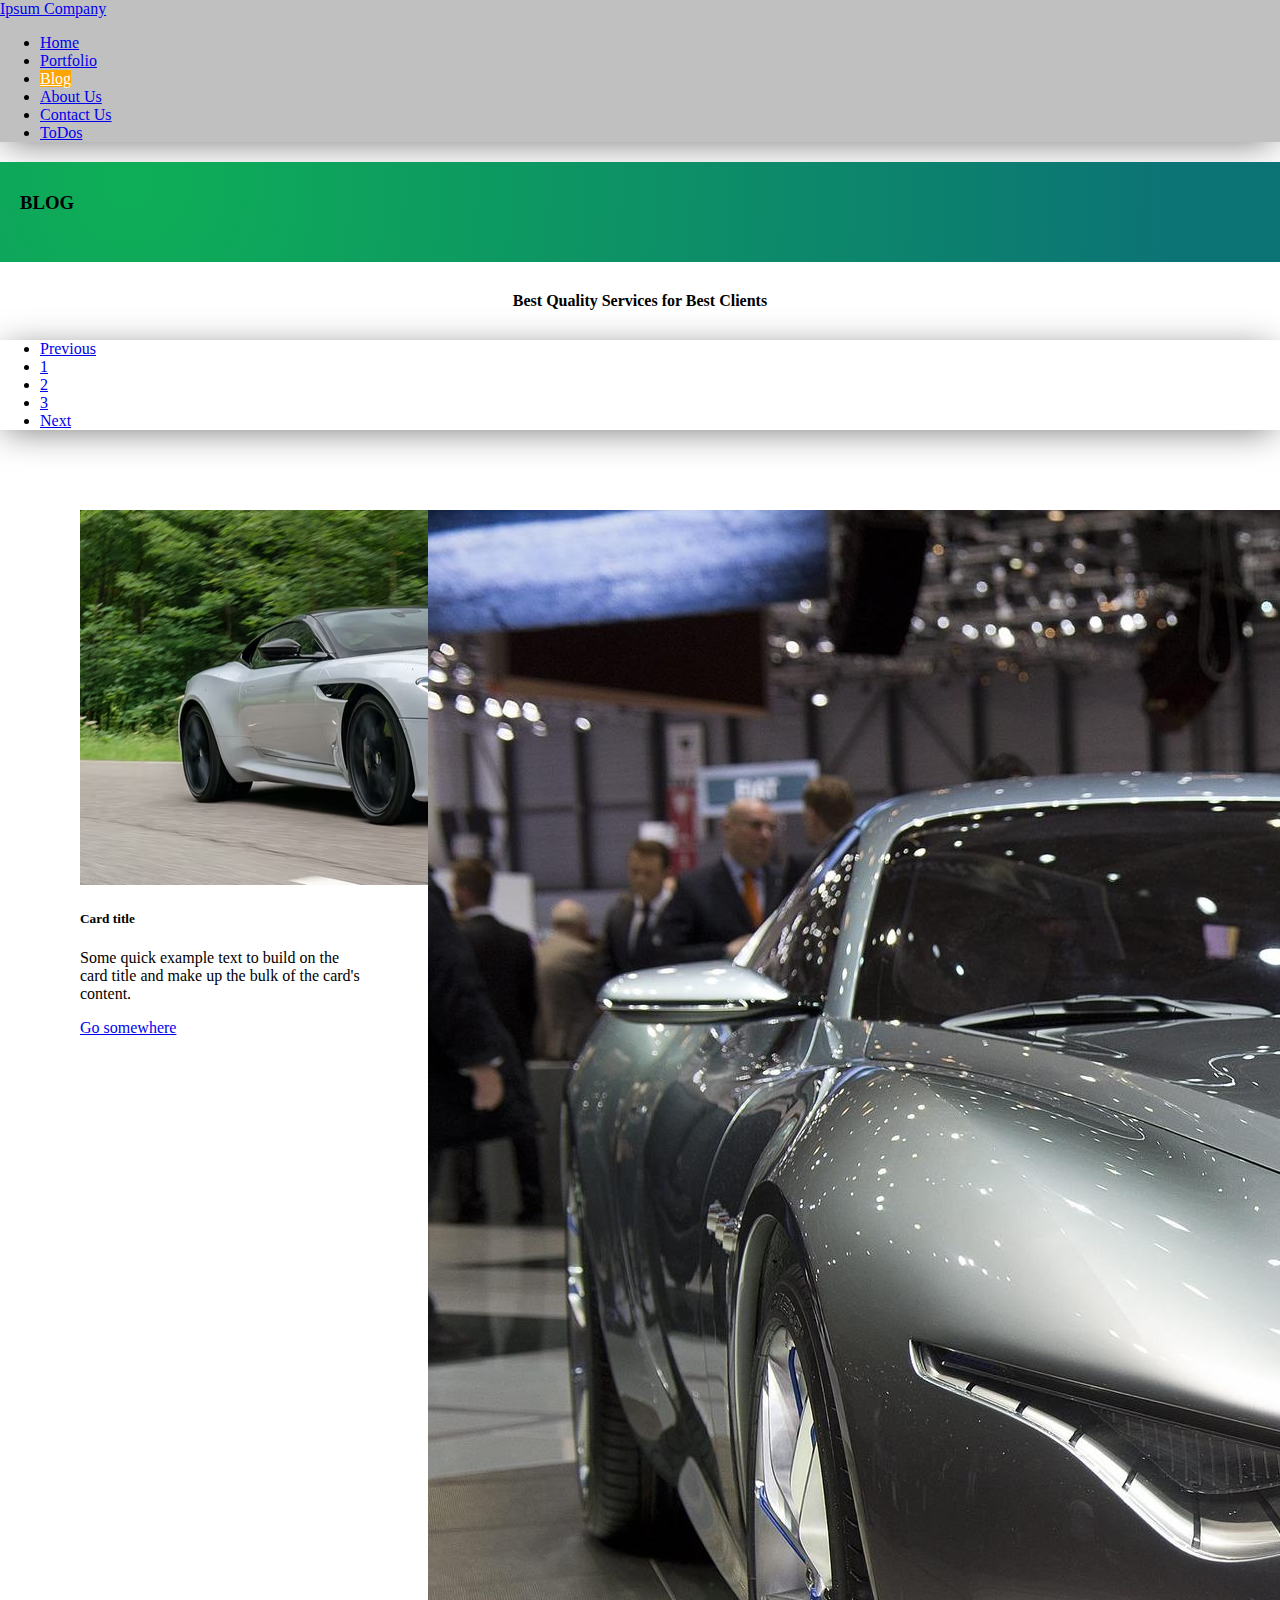
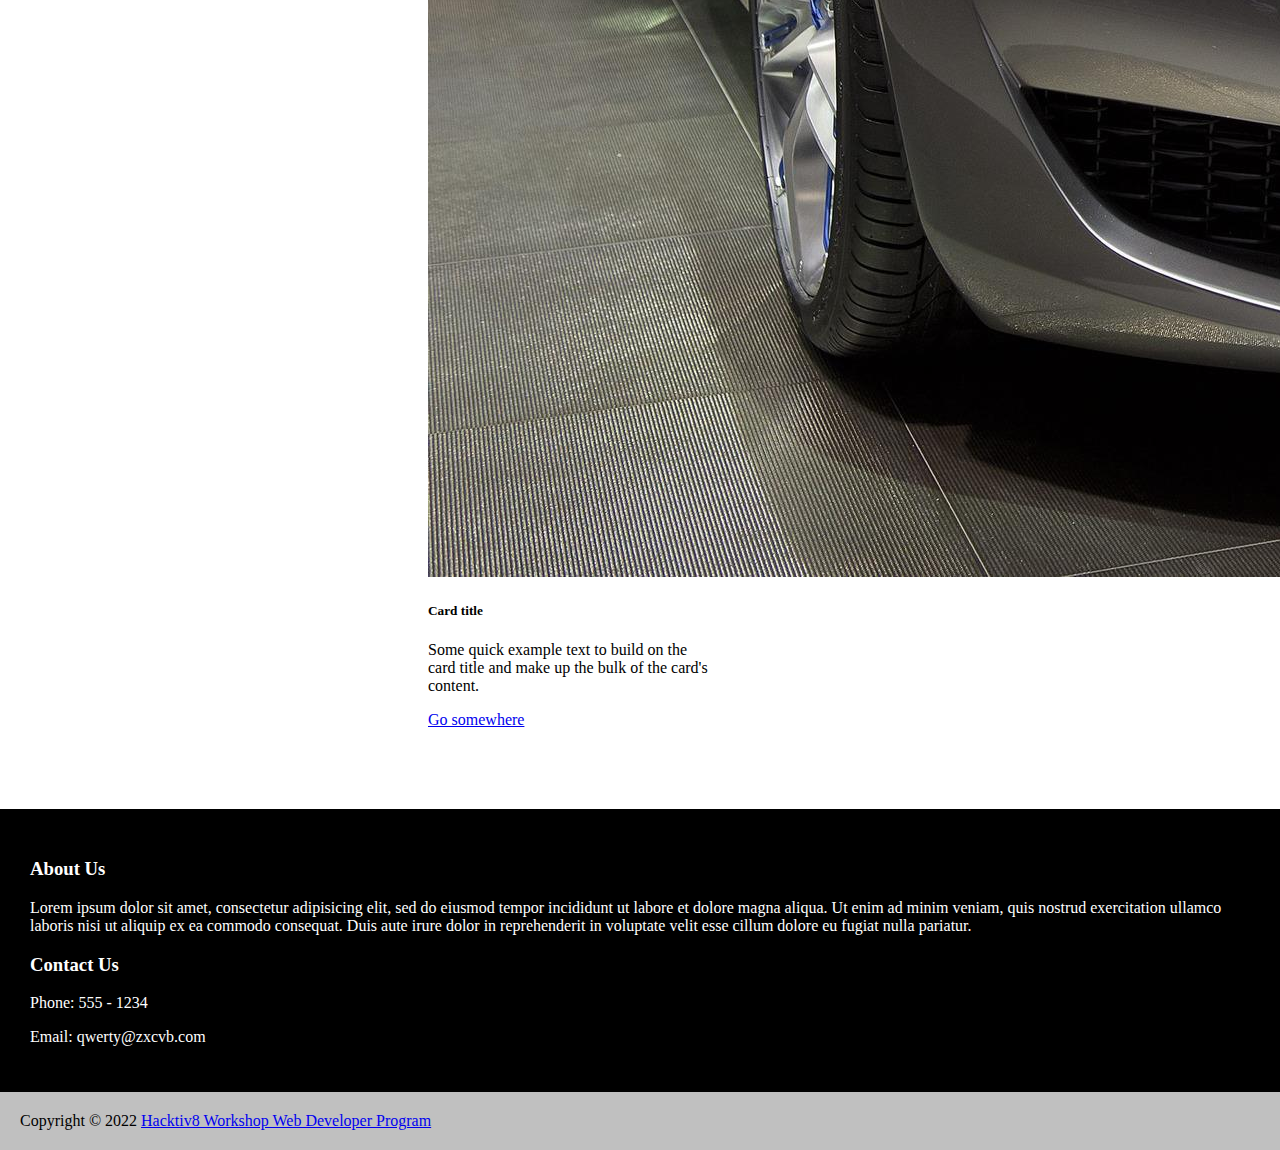
<file: Blog Page/blog2.html>
<!DOCTYPE html>
<html lang="en">
<head>
    <meta charset="UTF-8">
    <meta http-equiv="X-UA-Compatible" content="IE=edge">
    <meta name="viewport" content="width=device-width, initial-scale=1.0">
    <title>Blog | Ipsum Co </title>
    <link href="https://cdn.jsdelivr.net/npm/bootstrap@5.2.0-beta1/dist/css/bootstrap.min.css" rel="stylesheet" integrity="sha384-0evHe/X+R7YkIZDRvuzKMRqM+OrBnVFBL6DOitfPri4tjfHxaWutUpFmBp4vmVor" crossorigin="anonymous">
    <link href="./style.css" rel="stylesheet">
    <script src="https://cdn.jsdelivr.net/npm/bootstrap@5.2.0-beta1/dist/js/bootstrap.bundle.min.js" integrity="sha384-pprn3073KE6tl6bjs2QrFaJGz5/SUsLqktiwsUTF55Jfv3qYSDhgCecCxMW52nD2" crossorigin="anonymous"></script>
</head>
<body>
    <!-- Navbar -->
    <nav class="navbar navbar-expand-lg" style="background-color:silver; margin-bottom: 20px;">
      <div class="container-fluid">
        <a class="navbar-brand" href="/index.html">Ipsum Company</a>
        <div class="collapse navbar-collapse justify-content-end" id="navbarNavDropdown">
          <ul class="navbar-nav" a:hover>
            <li class="nav-item" class="active">
              <a class="nav-link" href="/index.html">Home</a>
            </li>
            <li class="nav-item">
              <a class="nav-link" href="/Portfolio Page/portfolio.html">Portfolio</a>
            </li>
            <li class="nav-item">
              <a class="nav-link active" aria-current="page" style="background-color:orange; color: white;" href="/Blog Page/blog.html">Blog</a>
            </li>
            <li class="nav-item">
              <a class="nav-link" href="/About Us Page/about.html">About Us</a>
            </li>
            <li class="nav-item">
              <a class="nav-link" href="/Contact Us Page/contact.html">Contact Us</a>
            </li>
            <li class="nav-item">
              <a class="nav-link" href="/Todos Page/Todos.html">ToDos</a>
            </li>
          </ul>
        </div>
      </div>
    </nav>
    <!-- End of Navbar -->
    <!-- Header -->
    <div class="header">
      <div class="wrap" style="background-image: radial-gradient( circle farthest-corner at 10% 20%,  rgba(14,174,87,1) 0%, rgba(12,116,117,1) 90% );; width: 100%; height: 100px;">
        <h3 style="padding: 30px 20px;">BLOG</h3>
      </div>
    </div>
    <!-- Main -->
    <div class="Main">
      <div class="content-top" style="margin: 30px 0; text-align: center;">
        <h4>Best Quality Services for Best Clients</h4>
      </div>
      <div class="content">
        <nav aria-label="Blog Navigation">
          <ul class="pagination justify-content-end">
            <li class="page-item">
              <a class="page-link" href="blog.html">Previous</a>
            </li>
            <li class="page-item"><a class="page-link" href="./blog.html">1</a></li>
            <li class="page-item active"><a class="page-link" href="./blog2.html">2</a></li>
            <li class="page-item"><a class="page-link" href="./blog3.html">3</a></li>
            <li class="page-item">
              <a class="page-link" href="./blog3.html">Next</a>
            </li>
          </ul>
        </nav>
        <div class="Blog-Body" style="margin:50px; display:flex;">
          <div class="card" style="width: 18rem; margin: 30px;" >
            <img src="/images/work3.jpg" class="card-img-top" alt="...">
            <div class="card-body">
              <h5 class="card-title">Card title</h5>
              <p class="card-text">Some quick example text to build on the card title and make up the bulk of the card's content.</p>
              <a href="#" class="btn btn-primary">Go somewhere</a>
            </div>
          </div>
          <div class="card" style="width: 18rem; margin: 30px;">
            <img src="/images/work6.jpg" class="card-img-top" alt="...">
            <div class="card-body">
              <h5 class="card-title">Card title</h5>
              <p class="card-text">Some quick example text to build on the card title and make up the bulk of the card's content.</p>
              <a href="#" class="btn btn-primary">Go somewhere</a>
            </div>
          </div>  
        </div>
      </div>
    </div>
    <!-- Footer -->
    <div class="footer">
      <div class="footer-top">
        <div class="wrap">
          <div class="container">
            <div class="row">
              <div class="col-sm" id="col-1">
                <h3>About Us</h3>
                <p>Lorem ipsum dolor sit amet, consectetur adipisicing elit, sed do eiusmod tempor incididunt ut labore et dolore magna aliqua. Ut enim ad minim veniam, quis nostrud exercitation ullamco laboris nisi ut aliquip ex ea commodo consequat. Duis aute irure dolor in reprehenderit in voluptate velit esse cillum dolore eu fugiat nulla pariatur.</p>
              </div>
              <div class="col-sm" id="col-2">
              </div>
              <div class="col-sm" id="col-3">
                <h3>Contact Us</h3>
                <p>Phone: 555 - 1234</p>
                <p>Email: qwerty@zxcvb.com</p>
              </div>
            </div>
          </div>
        </div>
      </div>
      <div class="footer-bottom" style="background-color:rgb(192, 192, 192)">
        <div class="wrap">
          <div class="copyright">
            <p class="copy" style="margin:0; width: fit-content;">
              Copyright © 2022 <a href="https://www.hacktiv8.com">Hacktiv8 Workshop Web Developer Program</a>
            </p>
          </div>
        </div>
      </div>
    </div>
</body>
</html>
</file>
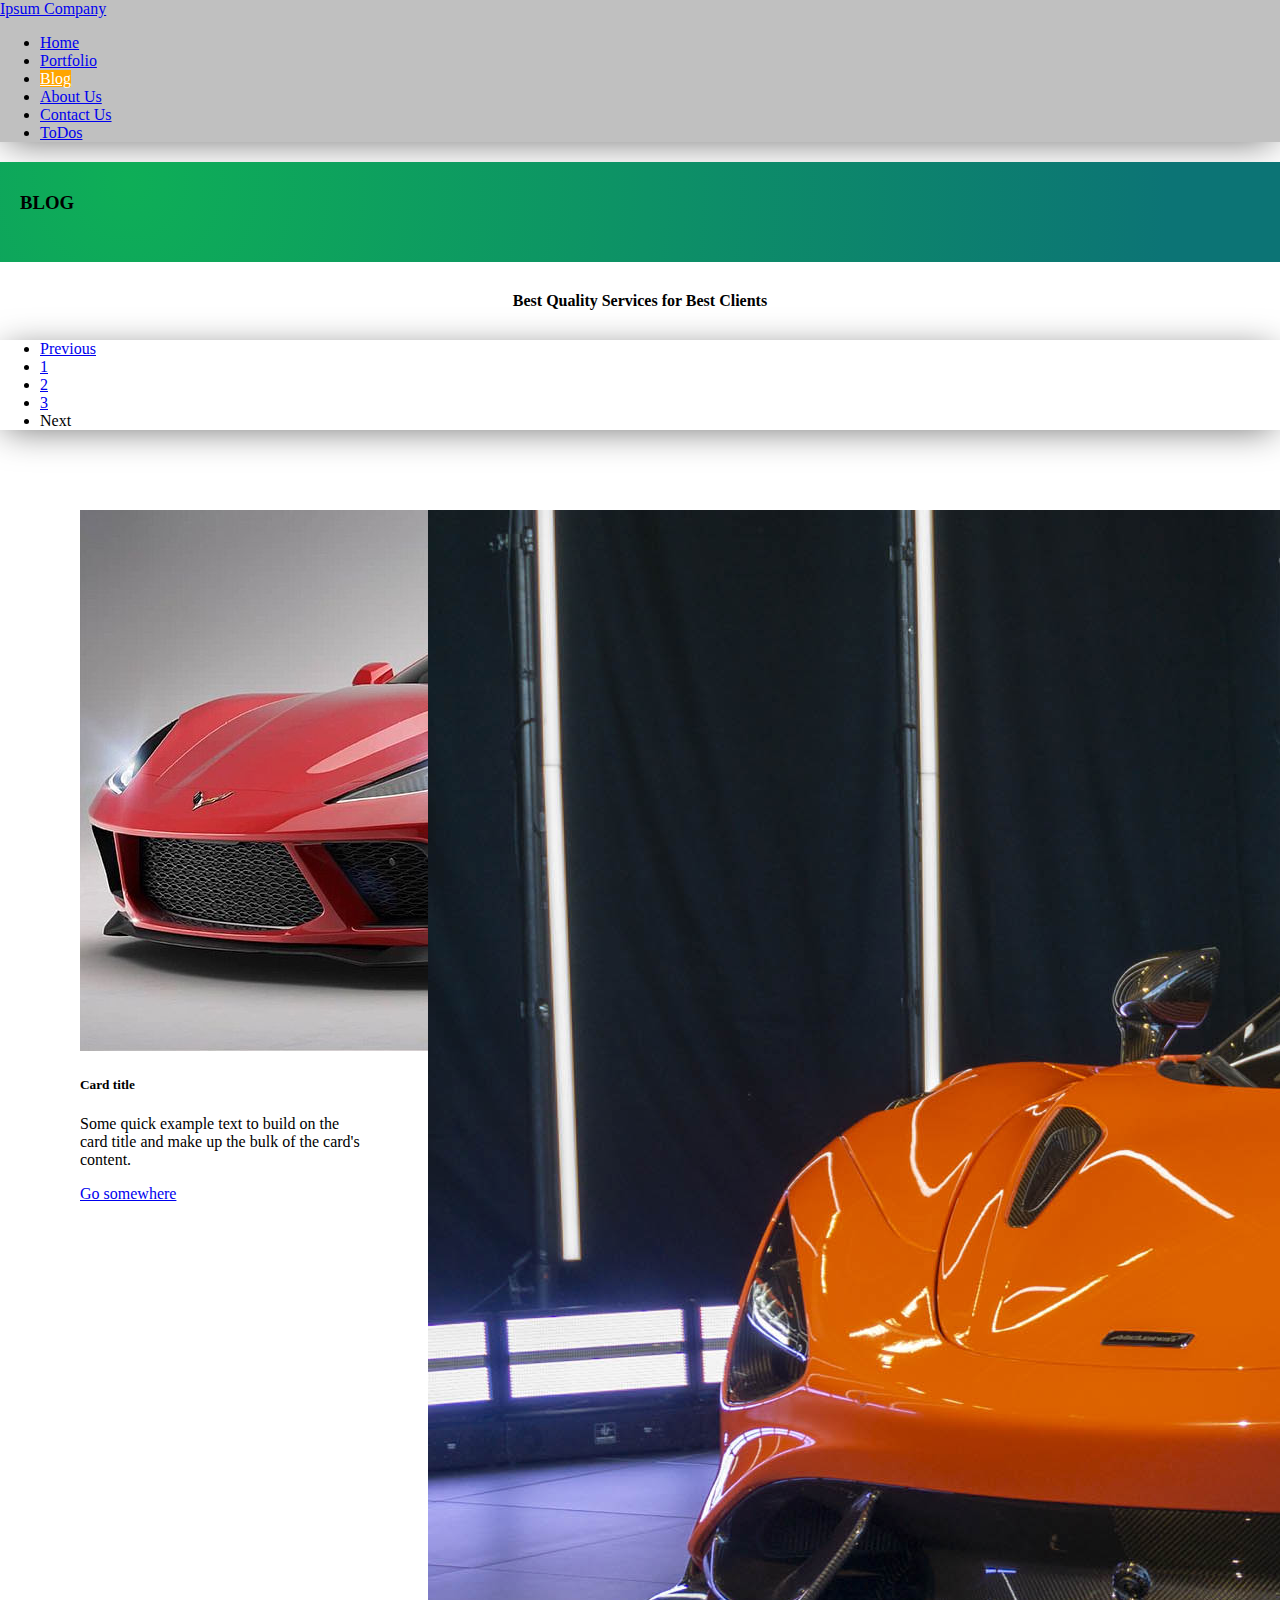
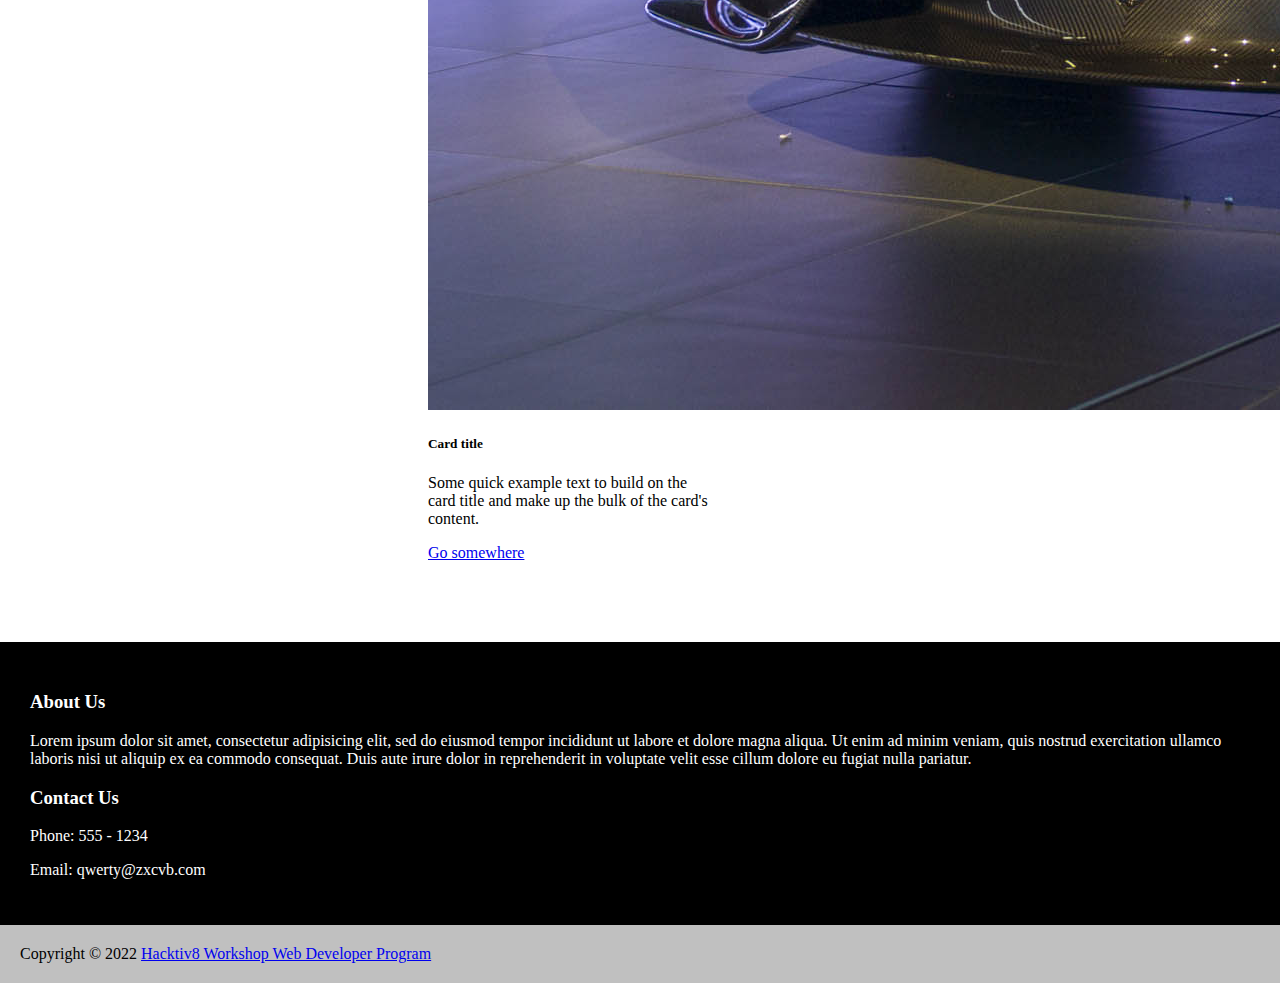
<file: Blog Page/blog3.html>
<!DOCTYPE html>
<html lang="en">
<head>
    <meta charset="UTF-8">
    <meta http-equiv="X-UA-Compatible" content="IE=edge">
    <meta name="viewport" content="width=device-width, initial-scale=1.0">
    <title>Blog | Ipsum Co </title>
    <link href="https://cdn.jsdelivr.net/npm/bootstrap@5.2.0-beta1/dist/css/bootstrap.min.css" rel="stylesheet" integrity="sha384-0evHe/X+R7YkIZDRvuzKMRqM+OrBnVFBL6DOitfPri4tjfHxaWutUpFmBp4vmVor" crossorigin="anonymous">
    <link href="./style.css" rel="stylesheet">
    <script src="https://cdn.jsdelivr.net/npm/bootstrap@5.2.0-beta1/dist/js/bootstrap.bundle.min.js" integrity="sha384-pprn3073KE6tl6bjs2QrFaJGz5/SUsLqktiwsUTF55Jfv3qYSDhgCecCxMW52nD2" crossorigin="anonymous"></script>
</head>
<body>
    <!-- Navbar -->
    <nav class="navbar navbar-expand-lg" style="background-color:silver; margin-bottom: 20px;">
      <div class="container-fluid">
        <a class="navbar-brand" href="/index.html">Ipsum Company</a>
        <div class="collapse navbar-collapse justify-content-end" id="navbarNavDropdown">
          <ul class="navbar-nav" a:hover>
            <li class="nav-item" class="active">
              <a class="nav-link" href="/index.html">Home</a>
            </li>
            <li class="nav-item">
              <a class="nav-link" href="/Portfolio Page/portfolio.html">Portfolio</a>
            </li>
            <li class="nav-item">
              <a class="nav-link active" aria-current="page" style="background-color:orange; color: white;" href="/Blog Page/blog.html">Blog</a>
            </li>
            <li class="nav-item">
              <a class="nav-link" href="/About Us Page/about.html">About Us</a>
            </li>
            <li class="nav-item">
              <a class="nav-link" href="/Contact Us Page/contact.html">Contact Us</a>
            </li>
            <li class="nav-item">
              <a class="nav-link" href="/Todos Page/Todos.html">ToDos</a>
            </li>
          </ul>
        </div>
      </div>
    </nav>
    <!-- End of Navbar -->
    <!-- Header -->
    <div class="header">
      <div class="wrap" style="background-image: radial-gradient( circle farthest-corner at 10% 20%,  rgba(14,174,87,1) 0%, rgba(12,116,117,1) 90% );; width: 100%; height: 100px;">
        <h3 style="padding: 30px 20px;">BLOG</h3>
      </div>
    </div>
    <!-- Main -->
    <div class="Main">
      <div class="content-top" style="margin: 30px 0; text-align: center;">
        <h4>Best Quality Services for Best Clients</h4>
      </div>
      <div class="content">
        <nav aria-label="Blog Navigation">
          <ul class="pagination justify-content-end">
            <li class="page-item">
              <a class="page-link" href="./blog2.html">Previous</a>
            </li>
            <li class="page-item"><a class="page-link" href="./blog.html">1</a></li>
            <li class="page-item"><a class="page-link" href="./blog2.html">2</a></li>
            <li class="page-item active"><a class="page-link" href="./blog3.html">3</a></li>
            <li class="page-item disabled">
              <a class="page-link">Next</a>
            </li>
          </ul>
        </nav>
        <div class="Blog-Body" style="margin:50px; display:flex;">
          <div class="card" style="width: 18rem; margin: 30px;" >
            <img src="/images/work4.jpg" class="card-img-top" alt="...">
            <div class="card-body">
              <h5 class="card-title">Card title</h5>
              <p class="card-text">Some quick example text to build on the card title and make up the bulk of the card's content.</p>
              <a href="#" class="btn btn-primary">Go somewhere</a>
            </div>
          </div>
          <div class="card" style="width: 18rem; margin: 30px;">
            <img src="/images/work5.jpg" class="card-img-top" alt="...">
            <div class="card-body">
              <h5 class="card-title">Card title</h5>
              <p class="card-text">Some quick example text to build on the card title and make up the bulk of the card's content.</p>
              <a href="#" class="btn btn-primary">Go somewhere</a>
            </div>
          </div>  
        </div>
      </div>
    </div>
    <!-- Footer -->
    <div class="footer">
      <div class="footer-top">
        <div class="wrap">
          <div class="container">
            <div class="row">
              <div class="col-sm" id="col-1">
                <h3>About Us</h3>
                <p>Lorem ipsum dolor sit amet, consectetur adipisicing elit, sed do eiusmod tempor incididunt ut labore et dolore magna aliqua. Ut enim ad minim veniam, quis nostrud exercitation ullamco laboris nisi ut aliquip ex ea commodo consequat. Duis aute irure dolor in reprehenderit in voluptate velit esse cillum dolore eu fugiat nulla pariatur.</p>
              </div>
              <div class="col-sm" id="col-2">
              </div>
              <div class="col-sm" id="col-3">
                <h3>Contact Us</h3>
                <p>Phone: 555 - 1234</p>
                <p>Email: qwerty@zxcvb.com</p>
              </div>
            </div>
          </div>
        </div>
      </div>
      <div class="footer-bottom" style="background-color:rgb(192, 192, 192)">
        <div class="wrap">
          <div class="copyright">
            <p class="copy" style="margin:0; width: fit-content;">
              Copyright © 2022 <a href="https://www.hacktiv8.com">Hacktiv8 Workshop Web Developer Program</a>
            </p>
          </div>
        </div>
      </div>
    </div>
</body>
</html>
</file>
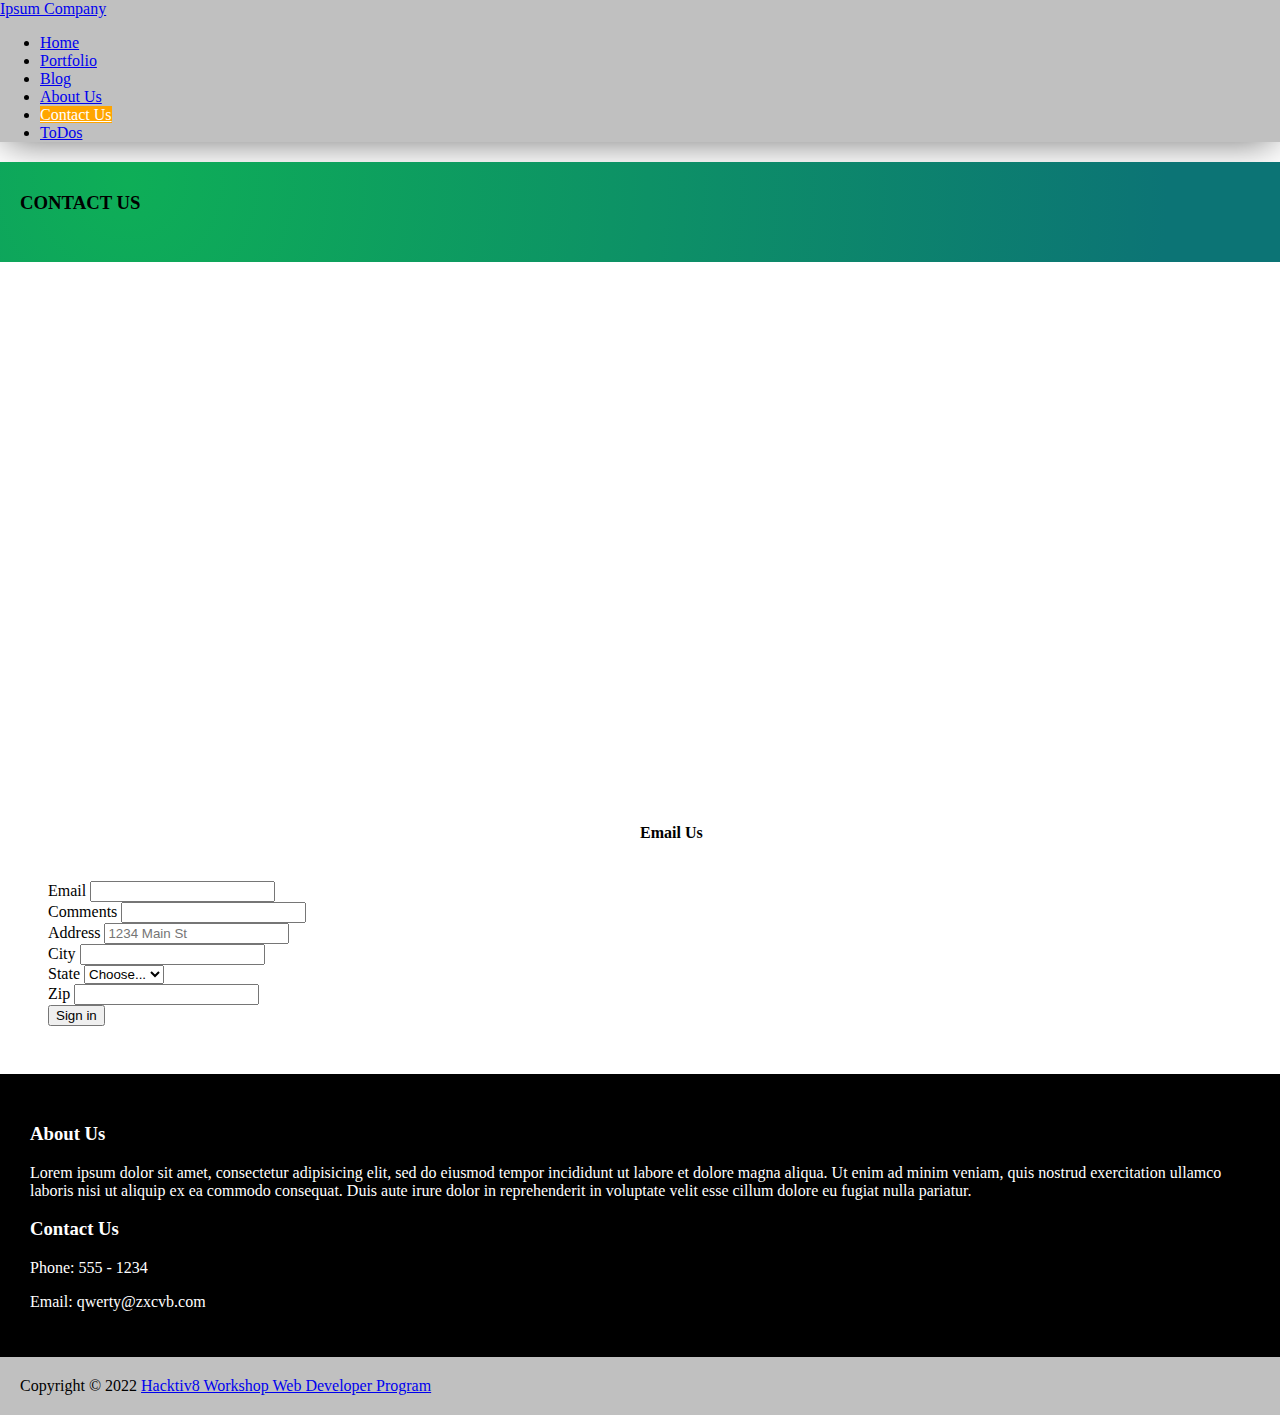
<file: Contact Us Page/contact.html>
<!DOCTYPE html>
<html lang="en">
<head>
    <meta charset="UTF-8">
    <meta http-equiv="X-UA-Compatible" content="IE=edge">
    <meta name="viewport" content="width=device-width, initial-scale=1.0">
    <title>Contact Us | Ipsum Co </title>
    <link href="https://cdn.jsdelivr.net/npm/bootstrap@5.2.0-beta1/dist/css/bootstrap.min.css" rel="stylesheet" integrity="sha384-0evHe/X+R7YkIZDRvuzKMRqM+OrBnVFBL6DOitfPri4tjfHxaWutUpFmBp4vmVor" crossorigin="anonymous">
    <link href="./style.css" rel="stylesheet">
    <script src="https://cdn.jsdelivr.net/npm/bootstrap@5.2.0-beta1/dist/js/bootstrap.bundle.min.js" integrity="sha384-pprn3073KE6tl6bjs2QrFaJGz5/SUsLqktiwsUTF55Jfv3qYSDhgCecCxMW52nD2" crossorigin="anonymous"></script>
</head>
<body>
    <!-- Navbar -->
    <nav class="navbar navbar-expand-lg" style="background-color:silver; margin-bottom: 20px;">
      <div class="container-fluid">
        <a class="navbar-brand" href="/index.html">Ipsum Company</a>
        <div class="collapse navbar-collapse justify-content-end" id="navbarNavDropdown">
          <ul class="navbar-nav" a:hover>
            <li class="nav-item" class="active">
              <a class="nav-link" href="/index.html">Home</a>
            </li>
            <li class="nav-item">
              <a class="nav-link" href="/Portfolio Page/portfolio.html">Portfolio</a>
            </li>
            <li class="nav-item">
              <a class="nav-link" href="/Blog Page/blog.html">Blog</a>
            </li>
            <li class="nav-item">
              <a class="nav-link" href="/About Us Page/about.html">About Us</a>
            </li>
            <li class="nav-item">
              <a class="nav-link active" aria-current="page" style="background-color:orange; color: white;" href="/Contact Us Page/contact.html">Contact Us</a>
            </li>
            <li class="nav-item">
              <a class="nav-link" href="/Todos Page/Todos.html">ToDos</a>
            </li>
          </ul>
        </div>
      </div>
    </nav>
    <!-- End of Navbar -->
    <!-- Header -->
    <div class="header">
      <div class="wrap" style="background-image: radial-gradient( circle farthest-corner at 10% 20%,  rgba(14,174,87,1) 0%, rgba(12,116,117,1) 90% );; width: 100%; height: 100px;">
        <h3 style="padding: 30px 20px;">CONTACT US</h3>
      </div>
    </div>
    <!-- Body -->
    <div class="Body">
      <div class="Map">
        <iframe src="https://www.google.com/maps/embed?pb=!1m18!1m12!1m3!1d3966.022994801782!2d106.77925771331898!3d-6.260701195468387!2m3!1f0!2f0!3f0!3m2!1i1024!2i768!4f13.1!3m3!1m2!1s0x2e69f1a8713ce207%3A0x2c3ea1f4a28bfac5!2sHacktiv8%20Indonesia!5e0!3m2!1sen!2sid!4v1657461125167!5m2!1sen!2sid" width="1200px" height="450" style="border:0; margin: 30px;" allowfullscreen="" loading="lazy" referrerpolicy="no-referrer-when-downgrade"></iframe>
      </div>
      <div class="Email" style="margin:3rem;">
        <h4 style="margin-left:50% ;">Email Us</h4>
        <br>
        <form class="row g-3">
          <div class="col-md-6">
            <label for="inputEmail4" class="form-label">Email</label>
            <input type="email" class="form-control" id="inputEmail4">
          </div>
          <div class="col-md-6">
            <label for="inputPassword4" class="form-label">Comments</label>
            <input type="password" class="form-control" id="inputPassword4">
          </div>
          <div class="col-12">
            <label for="inputAddress" class="form-label">Address</label>
            <input type="text" class="form-control" id="inputAddress" placeholder="1234 Main St">
          </div>
          <div class="col-md-6">
            <label for="inputCity" class="form-label">City</label>
            <input type="text" class="form-control" id="inputCity">
          </div>
          <div class="col-md-4">
            <label for="inputState" class="form-label">State</label>
            <select id="inputState" class="form-select">
              <option selected>Choose...</option>
              <option>...</option>
            </select>
          </div>
          <div class="col-md-2">
            <label for="inputZip" class="form-label">Zip</label>
            <input type="text" class="form-control" id="inputZip">
          </div>
          <div class="col-12">
            <button type="submit" class="btn btn-primary">Sign in</button>
          </div>
        </form>
      </div>
    </div>
    <!-- Footer -->
    <div class="footer">
      <div class="footer-top">
        <div class="wrap">
          <div class="container">
            <div class="row">
              <div class="col-sm" id="col-1">
                <h3>About Us</h3>
                <p>Lorem ipsum dolor sit amet, consectetur adipisicing elit, sed do eiusmod tempor incididunt ut labore et dolore magna aliqua. Ut enim ad minim veniam, quis nostrud exercitation ullamco laboris nisi ut aliquip ex ea commodo consequat. Duis aute irure dolor in reprehenderit in voluptate velit esse cillum dolore eu fugiat nulla pariatur.</p>
              </div>
              <div class="col-sm" id="col-2">
              </div>
              <div class="col-sm" id="col-3">
                <h3>Contact Us</h3>
                <p>Phone: 555 - 1234</p>
                <p>Email: qwerty@zxcvb.com</p>
              </div>
            </div>
          </div>
        </div>
      </div>
      <div class="footer-bottom" style="background-color:rgb(192, 192, 192)">
        <div class="wrap">
          <div class="copyright">
            <p class="copy" style="margin:0; width: fit-content;">
              Copyright © 2022 <a href="https://www.hacktiv8.com">Hacktiv8 Workshop Web Developer Program</a>
            </p>
          </div>
        </div>
      </div>
    </div>
</body>
</html>
</file>
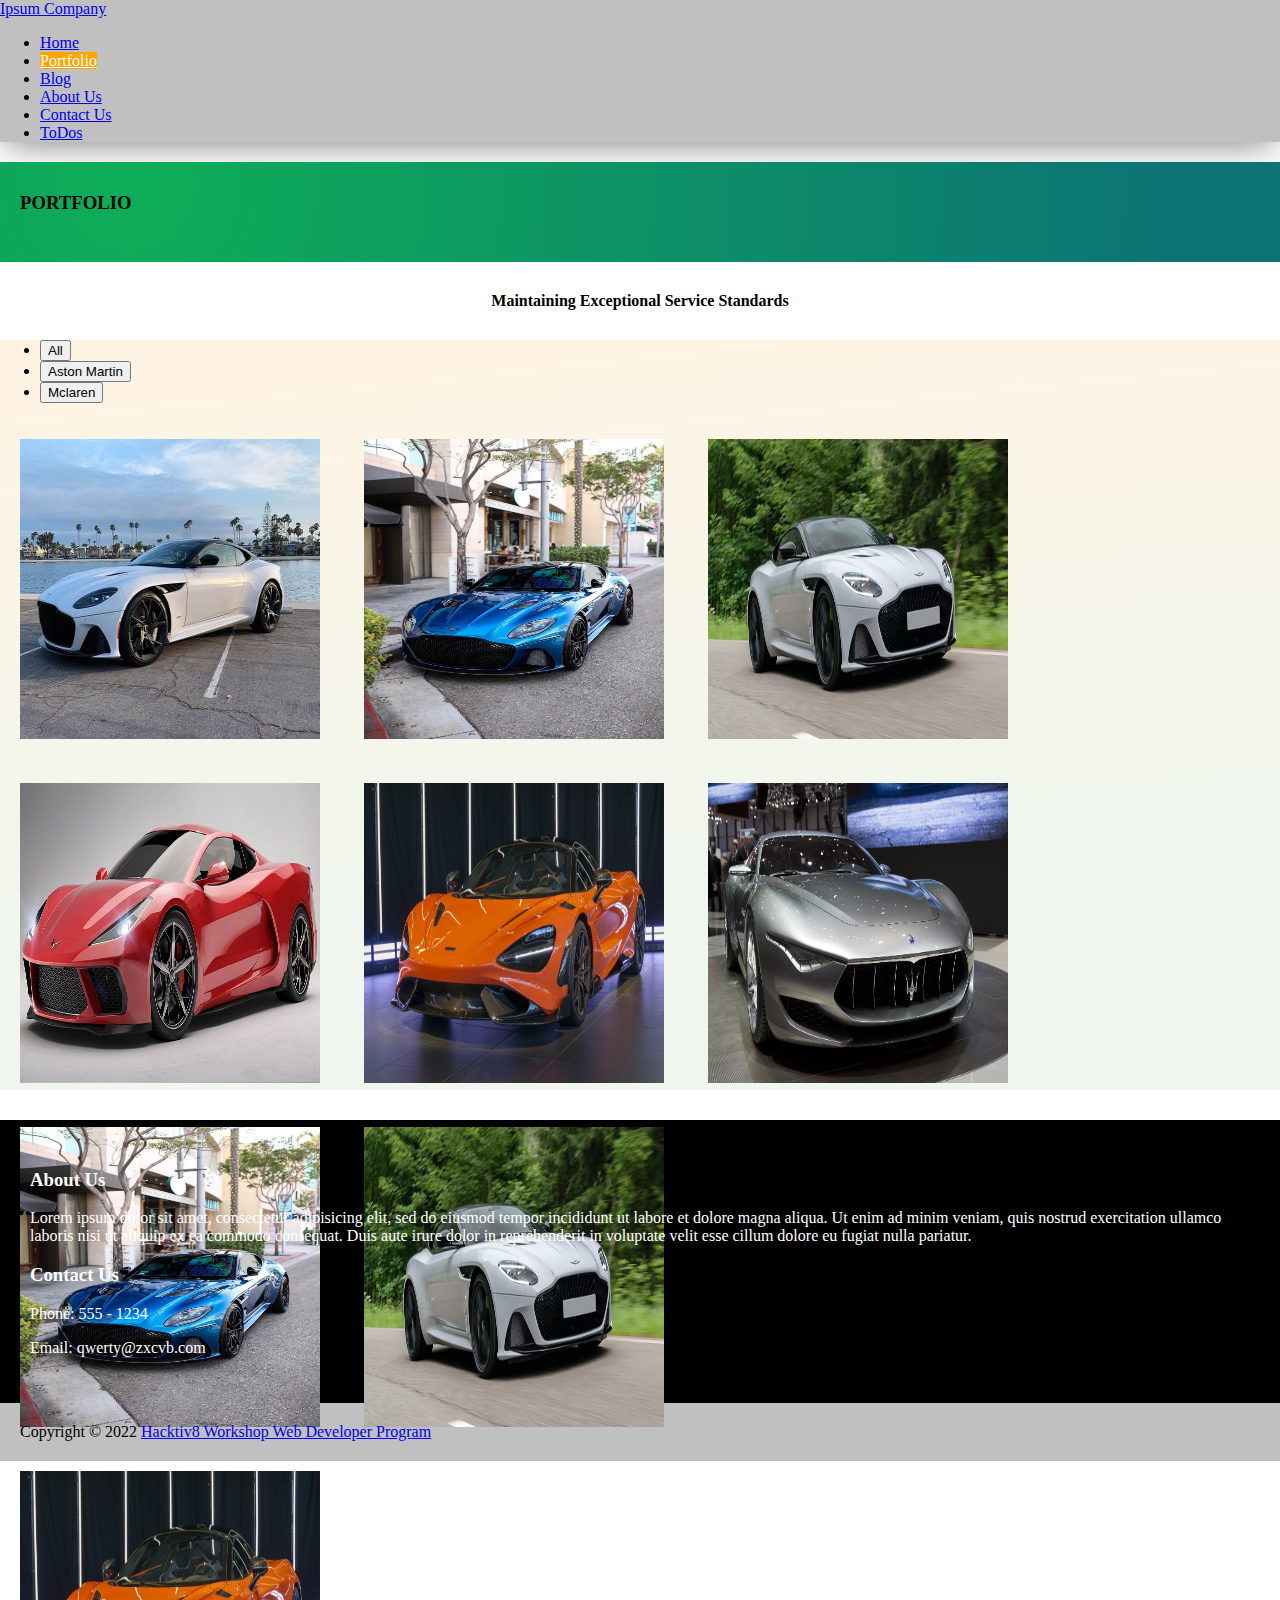
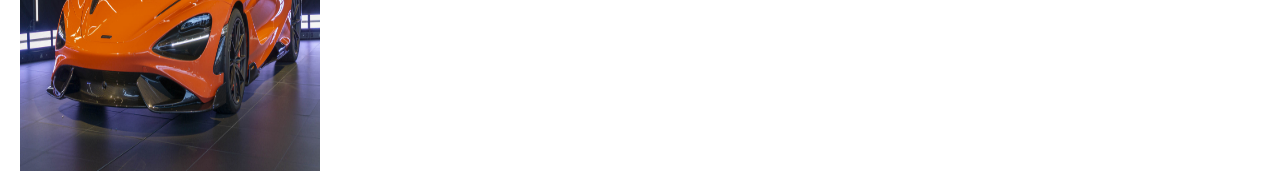
<file: Portfolio Page/portfolio.html>
<!DOCTYPE html>
<html lang="en">
<head>
    <meta charset="UTF-8">
    <meta http-equiv="X-UA-Compatible" content="IE=edge">
    <meta name="viewport" content="width=device-width, initial-scale=1.0">
    <title>Portfolio | Ipsum Co </title>
    <link href="https://cdn.jsdelivr.net/npm/bootstrap@5.2.0-beta1/dist/css/bootstrap.min.css" rel="stylesheet" integrity="sha384-0evHe/X+R7YkIZDRvuzKMRqM+OrBnVFBL6DOitfPri4tjfHxaWutUpFmBp4vmVor" crossorigin="anonymous">
    <link href="./style.css" rel="stylesheet">
    <script src="https://cdn.jsdelivr.net/npm/bootstrap@5.2.0-beta1/dist/js/bootstrap.bundle.min.js" integrity="sha384-pprn3073KE6tl6bjs2QrFaJGz5/SUsLqktiwsUTF55Jfv3qYSDhgCecCxMW52nD2" crossorigin="anonymous"></script>
</head>
<body>
    <!-- Navbar -->
    <nav class="navbar navbar-expand-lg" style="background-color:silver; margin-bottom: 20px;">
      <div class="container-fluid">
        <a class="navbar-brand" href="/index.html">Ipsum Company</a>
        <div class="collapse navbar-collapse justify-content-end" id="navbarNavDropdown">
          <ul class="navbar-nav" a:hover>
            <li class="nav-item" class="active">
              <a class="nav-link" href="/index.html">Home</a>
            </li>
            <li class="nav-item">
              <a class="nav-link active" aria-current="page" style="background-color:orange; color: white;" href="/Portfolio Page/portfolio.html">Portfolio</a>
            </li>
            <li class="nav-item">
              <a class="nav-link" href="/Blog Page/blog.html">Blog</a>
            </li>
            <li class="nav-item">
              <a class="nav-link" href="/About Us Page/about.html">About Us</a>
            </li>
            <li class="nav-item">
              <a class="nav-link" href="/Contact Us Page/contact.html">Contact Us</a>
            </li>
            <li class="nav-item">
              <a class="nav-link" href="/Todos Page/Todos.html">ToDos</a>
            </li>
          </ul>
        </div>
      </div>
    </nav>
    <!-- End of Navbar -->
    <!-- Header -->
    <div class="header">
      <div class="wrap" style="background-image: radial-gradient( circle farthest-corner at 10% 20%,  rgba(14,174,87,1) 0%, rgba(12,116,117,1) 90% );; width: 100%; height: 100px;">
        <h3 style="padding: 30px 20px;">PORTFOLIO</h3>
      </div>
    </div>
    <!-- Main -->
    <div class="Main">
      <div class="content-top" style="margin: 30px 0; text-align: center;">
        <h4>Maintaining Exceptional Service Standards</h4>
      </div>
      
      <div class="content" style="background-image: linear-gradient( 174.2deg,  rgba(255,244,228,1) 7.1%, rgba(240,246,238,1) 67.4% ); height:750px;">
        <ul class="nav nav-tabs justify-content-center" id="myTab" role="tablist">
          <li class="nav-item" role="presentation">
            <button class="nav-link active" id="all-tab" data-bs-toggle="tab" data-bs-target="#all" type="button" role="tab" aria-controls="all" aria-selected="true">All</button>
          </li>
          <li class="nav-item" role="presentation">
            <button class="nav-link" id="aston-martin-tab" data-bs-toggle="tab" data-bs-target="#aston-martin" type="button" role="tab" aria-controls="aston-martin" aria-selected="false">Aston Martin</button>
          </li>
          <li class="nav-item" role="presentation">
            <button class="nav-link" id="Mclaren-tab" data-bs-toggle="tab" data-bs-target="#Mclaren" type="button" role="tab" aria-controls="Mclaren" aria-selected="false">Mclaren</button>
          </li>
        </ul>
        <div class="tab-content" id="myTabContent">
          <div class="tab-pane fade show active" id="all" role="tabpanel" aria-labelledby="all-tab">
            <div class="image-list">
              <img src="/images/work1.jpg">
              <img src="/images/work2.jpg">
              <img src="/images/work3.jpg">
              <img src="/images/work4.jpg">
              <img src="/images/work5.jpg">
              <img src="/images/work6.jpg">
            </div>
          </div>
          <div class="tab-pane fade" id="aston-martin" role="tabpanel" aria-labelledby="aston-martin-tab">
            <div class="image-list">
              <img src="/images/work2.jpg">
              <img src="/images/work3.jpg">
            </div>
          </div>
          <div class="tab-pane fade" id="Mclaren" role="tabpanel" aria-labelledby="Mclaren-tab">
            <div class="image-list">
              <img src="/images/work5.jpg">
            </div>
          </div>
        </div>
        </div>
      </div>
    </div>

    
    <!-- Footer -->
    <div class="footer">
      <div class="footer-top">
        <div class="wrap">
          <div class="container">
            <div class="row">
              <div class="col-sm" id="col-1">
                <h3>About Us</h3>
                <p>Lorem ipsum dolor sit amet, consectetur adipisicing elit, sed do eiusmod tempor incididunt ut labore et dolore magna aliqua. Ut enim ad minim veniam, quis nostrud exercitation ullamco laboris nisi ut aliquip ex ea commodo consequat. Duis aute irure dolor in reprehenderit in voluptate velit esse cillum dolore eu fugiat nulla pariatur.</p>
              </div>
              <div class="col-sm" id="col-2">
              </div>
              <div class="col-sm" id="col-3">
                <h3>Contact Us</h3>
                <p>Phone: 555 - 1234</p>
                <p>Email: qwerty@zxcvb.com</p>
              </div>
            </div>
          </div>
        </div>
      </div>
      <div class="footer-bottom" style="background-color:rgb(192, 192, 192)">
        <div class="wrap">
          <div class="copyright">
            <p class="copy" style="margin:0; width: fit-content;">
              Copyright © 2022 <a href="https://www.hacktiv8.com">Hacktiv8 Workshop Web Developer Program</a>
            </p>
          </div>
        </div>
      </div>
    </div>
</body>
</html>
</file>
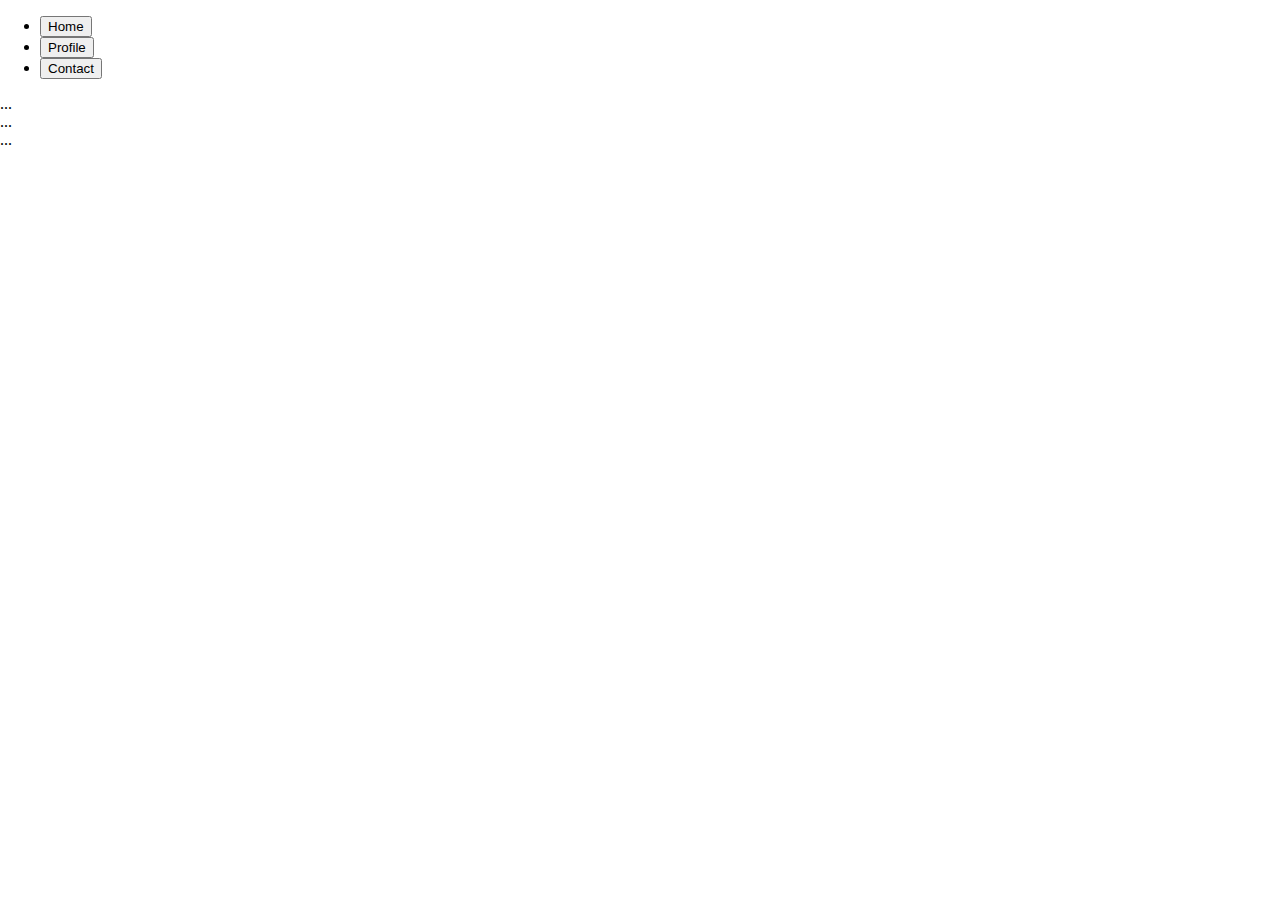
<file: Portfolio Page/test.html>
<!DOCTYPE html>
<html lang="en">
<head>
    <meta charset="UTF-8">
    <meta http-equiv="X-UA-Compatible" content="IE=edge">
    <meta name="viewport" content="width=device-width, initial-scale=1.0">
    <title>Document</title>
    <link href="https://cdn.jsdelivr.net/npm/bootstrap@5.2.0-beta1/dist/css/bootstrap.min.css" rel="stylesheet" integrity="sha384-0evHe/X+R7YkIZDRvuzKMRqM+OrBnVFBL6DOitfPri4tjfHxaWutUpFmBp4vmVor" crossorigin="anonymous">
    <link href="./style.css" rel="stylesheet">
    <script src="https://cdn.jsdelivr.net/npm/bootstrap@5.2.0-beta1/dist/js/bootstrap.bundle.min.js" integrity="sha384-pprn3073KE6tl6bjs2QrFaJGz5/SUsLqktiwsUTF55Jfv3qYSDhgCecCxMW52nD2" crossorigin="anonymous"></script>
</head>
<body>
    <ul class="nav nav-tabs" id="myTab" role="tablist">
        <li class="nav-item" role="presentation">
          <button class="nav-link active" id="home-tab" data-bs-toggle="tab" data-bs-target="#home" type="button" role="tab" aria-controls="home" aria-selected="true">Home</button>
        </li>
        <li class="nav-item" role="presentation">
          <button class="nav-link" id="profile-tab" data-bs-toggle="tab" data-bs-target="#profile" type="button" role="tab" aria-controls="profile" aria-selected="false">Profile</button>
        </li>
        <li class="nav-item" role="presentation">
          <button class="nav-link" id="contact-tab" data-bs-toggle="tab" data-bs-target="#contact" type="button" role="tab" aria-controls="contact" aria-selected="false">Contact</button>
        </li>
      </ul>
      <div class="tab-content" id="myTabContent">
        <div class="tab-pane fade show active" id="home" role="tabpanel" aria-labelledby="home-tab">...</div>
        <div class="tab-pane fade" id="profile" role="tabpanel" aria-labelledby="profile-tab">...</div>
        <div class="tab-pane fade" id="contact" role="tabpanel" aria-labelledby="contact-tab">...</div>
      </div>
</body>
</html>
</file>
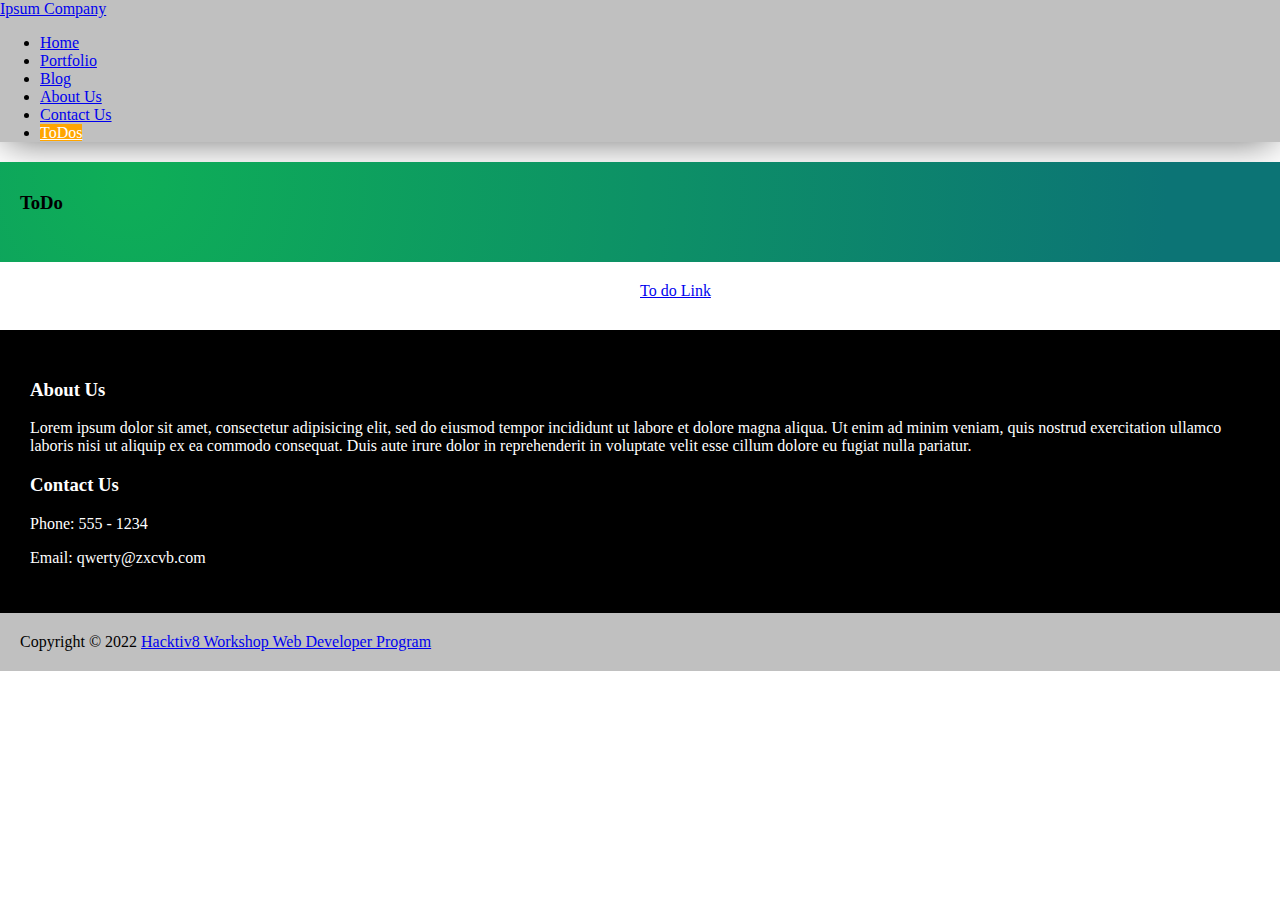
<file: Todos Page/Todos.html>
<!DOCTYPE html>
<html lang="en">
<head>
    <meta charset="UTF-8">
    <meta http-equiv="X-UA-Compatible" content="IE=edge">
    <meta name="viewport" content="width=device-width, initial-scale=1.0">
    <title>Todos | Ipsum Co </title>
    <link href="https://cdn.jsdelivr.net/npm/bootstrap@5.2.0-beta1/dist/css/bootstrap.min.css" rel="stylesheet" integrity="sha384-0evHe/X+R7YkIZDRvuzKMRqM+OrBnVFBL6DOitfPri4tjfHxaWutUpFmBp4vmVor" crossorigin="anonymous">
    <link href="./style.css" rel="stylesheet">
    <script src="https://cdn.jsdelivr.net/npm/bootstrap@5.2.0-beta1/dist/js/bootstrap.bundle.min.js" integrity="sha384-pprn3073KE6tl6bjs2QrFaJGz5/SUsLqktiwsUTF55Jfv3qYSDhgCecCxMW52nD2" crossorigin="anonymous"></script>
</head>
<body>
    <!-- Navbar -->
    <nav class="navbar navbar-expand-lg" style="background-color:silver; margin-bottom: 20px;">
      <div class="container-fluid">
        <a class="navbar-brand" href="/index.html">Ipsum Company</a>
        <div class="collapse navbar-collapse justify-content-end" id="navbarNavDropdown">
          <ul class="navbar-nav" a:hover>
            <li class="nav-item" class="active">
              <a class="nav-link" href="/index.html">Home</a>
            </li>
            <li class="nav-item">
              <a class="nav-link" href="/Portfolio Page/portfolio.html">Portfolio</a>
            </li>
            <li class="nav-item">
              <a class="nav-link" href="/Blog Page/blog.html">Blog</a>
            </li>
            <li class="nav-item">
              <a class="nav-link" href="/About Us Page/about.html">About Us</a>
            </li>
            <li class="nav-item">
              <a class="nav-link" href="/Contact Us Page/contact.html">Contact Us</a>
            </li>
            <li class="nav-item">
              <a class="nav-link active" aria-current="page" style="background-color:orange; color: white;" href="/Todos Page/Todos.html">ToDos</a>
            </li>
          </ul>
        </div>
      </div>
    </nav>
    <!-- End of Navbar -->
    <!-- Header -->
    <div class="header">
      <div class="wrap" style="background-image: radial-gradient( circle farthest-corner at 10% 20%,  rgba(14,174,87,1) 0%, rgba(12,116,117,1) 90% );; width: 100%; height: 100px;">
        <h3 style="padding: 30px 20px;">ToDo</h3>
      </div>
    </div>
    <!-- Button ToDo -->
    <div class="btn-todo" style="margin-left: 50%; margin-top: 20px;">
        <a href="/Todos Page/todo-app/index.html" class="btn btn-success">To do Link</a>
    </div>
    <!-- Footer -->
    <div class="footer">
      <div class="footer-top">
        <div class="wrap">
          <div class="container">
            <div class="row">
              <div class="col-sm" id="col-1">
                <h3>About Us</h3>
                <p>Lorem ipsum dolor sit amet, consectetur adipisicing elit, sed do eiusmod tempor incididunt ut labore et dolore magna aliqua. Ut enim ad minim veniam, quis nostrud exercitation ullamco laboris nisi ut aliquip ex ea commodo consequat. Duis aute irure dolor in reprehenderit in voluptate velit esse cillum dolore eu fugiat nulla pariatur.</p>
              </div>
              <div class="col-sm" id="col-2">
              </div>
              <div class="col-sm" id="col-3">
                <h3>Contact Us</h3>
                <p>Phone: 555 - 1234</p>
                <p>Email: qwerty@zxcvb.com</p>
              </div>
            </div>
          </div>
        </div>
      </div>
      <div class="footer-bottom" style="background-color:rgb(192, 192, 192)">
        <div class="wrap">
          <div class="copyright">
            <p class="copy" style="margin:0; width: fit-content;">
              Copyright © 2022 <a href="https://www.hacktiv8.com">Hacktiv8 Workshop Web Developer Program</a>
            </p>
          </div>
        </div>
      </div>
    </div>
</body>
</html>
</file>
<file: style.css>
body{
    margin: 0;
    background-color: white;
}

nav{
    box-shadow: -1px 5px 36px -6px rgba(0,0,0,0.59);
-webkit-box-shadow: -1px 5px 36px -6px rgba(0,0,0,0.59);
-moz-box-shadow: -1px 5px 36px -6px rgba(0,0,0,0.59);
}

nav ul li a:hover {
    background-color: orange;
}

/* Content Top */
.content-top .wrap{
    text-align: center;
    margin: 60px 40px;
}

/* Content Middle */
.content-middle{
    margin-top: 3%;
    text-align: center;
}

.content-middle ul li{
    margin: 20px;
}

/* Content Bottom */
.content-bottom{
    margin-top: 3%;
    text-align: center;
}

.content-bottom ul li{
    margin: 20px;
}

/* Footer Top */
.footer-top{
    background-color: black;
    color:white
}

.footer-top .wrap {
    padding: 30px;
    margin-top: 30px;
}

.footer-top .wrap .col-sm {
    text-align: left;
}

/* Footer Bottom */
.footer-bottom{
    padding: 20px;
}
</file>
<file: Todos Page/todo-app/style.css>
* {
  margin: 0;
  padding: 0;
  box-sizing: border-box;
}

body {
  background-color: #fdffe9;
  font-family: "Poppins", sans-serif;
  min-height: 100vh;
}

header {
  font-size: 1.2rem;
  margin-bottom: -3rem;
}

header,
form {
  min-height: 20vh;
  display: flex;
  justify-content: center;
  align-items: center;
}

form input,
form button {
  padding: 0.5rem;
  font-size: 1.2rem;
  border: none;
  background: #c9d8b6;
  border-radius: 0.4rem;
}

form button {
  color: white;
  background: #57837b;
  cursor: pointer;
  transition: all 0.3s ease;
  border-radius: 0.4rem;
  margin-left: 0.4rem;
}

form button:hover {
  color: white;
  background: #515e63;
}

button:focus {
  border: none;
}

.todo-container {
  display: flex;
  justify-content: center;
  align-items: center;
}

.todo-list {
  min-width: 40%;
  list-style: none;
  padding-bottom: 2rem;
  transition: all 0.5s ease;
}

.todo {
  margin: 0.5rem;
  background: #c9d8b6;
  color: black;
  font-size: 1.2rem;
  display: flex;
  justify-content: space-between;
  align-items: center;
  padding: 0.6rem;
  border-radius: 0.4rem;
  transition: all 0.5s ease;
}

.todo-item {
  padding: 0rem 0.5rem;
}

.todo li {
  flex: 1;
}

.done-todo {
  background: #57837b;
  color: white;
}

.delete-btn,
.done-btn {
  background: #ba3242;
  font-weight: bold;
  color: white;
  border: none;
  padding: 0.8rem;
  cursor: pointer;
  border-radius: 0.4rem;
  margin-left: 0.4rem;
}

.done-btn {
  background: #57837b;
}

.delete-btn:hover,
.done-btn:hover {
  transform: translateY(-3px);
}

.remove {
  transform: translateY(8rem) rotateZ(20deg);
  opacity: 0;
}
</file>
<file: About Us Page/style.css>
body{
    margin: 0;
    background-color: white;
}

nav{
    box-shadow: -1px 5px 36px -6px rgba(0,0,0,0.59);
-webkit-box-shadow: -1px 5px 36px -6px rgba(0,0,0,0.59);
-moz-box-shadow: -1px 5px 36px -6px rgba(0,0,0,0.59);
}

nav ul li a:hover {
    background-color: orange;
}

/* Our Team */
.Our-Team img{
    margin: 30px;
}


.content-bottom ul li{
    margin: 20px;
}

/* Footer Top */
.footer-top{
    background-color: black;
    color:white
}

.footer-top .wrap {
    padding: 30px;
    margin-top: 30px;
}

.footer-top .wrap .col-sm {
    text-align: left;
}

/* Footer Bottom */
.footer-bottom{
    padding: 20px;
}
</file>
<file: Blog Page/style.css>
body{
    margin: 0;
    background-color: white;
}

nav{
    box-shadow: -1px 5px 36px -6px rgba(0,0,0,0.59);
-webkit-box-shadow: -1px 5px 36px -6px rgba(0,0,0,0.59);
-moz-box-shadow: -1px 5px 36px -6px rgba(0,0,0,0.59);
}

nav ul li a:hover {
    background-color: orange;
}


/* Footer Top */
.footer-top{
    background-color: black;
    color:white
}

.footer-top .wrap {
    padding: 30px;
    margin-top: 30px;
}

.footer-top .wrap .col-sm {
    text-align: left;
}

/* Footer Bottom */
.footer-bottom{
    padding: 20px;
}
</file>
<file: Contact Us Page/style.css>
body{
    margin: 0;
    background-color: white;
}

nav{
    box-shadow: -1px 5px 36px -6px rgba(0,0,0,0.59);
-webkit-box-shadow: -1px 5px 36px -6px rgba(0,0,0,0.59);
-moz-box-shadow: -1px 5px 36px -6px rgba(0,0,0,0.59);
}

nav ul li a:hover {
    background-color: orange;
}

/* Content Top */
.content-top .wrap{
    text-align: center;
    margin: 60px 40px;
}

/* Content Middle */
.content-middle{
    margin-top: 3%;
    text-align: center;
}

.content-middle ul li{
    margin: 20px;
}

/* Content Bottom */
.content-bottom{
    margin-top: 3%;
    text-align: center;
}

.content-bottom ul li{
    margin: 20px;
}

/* Footer Top */
.footer-top{
    background-color: black;
    color:white
}

.footer-top .wrap {
    padding: 30px;
    margin-top: 30px;
}

.footer-top .wrap .col-sm {
    text-align: left;
}

/* Footer Bottom */
.footer-bottom{
    padding: 20px;
}
</file>
<file: Portfolio Page/style.css>
body{
    margin: 0;
    background-color: white;
}

nav{
    box-shadow: -1px 5px 36px -6px rgba(0,0,0,0.59);
-webkit-box-shadow: -1px 5px 36px -6px rgba(0,0,0,0.59);
-moz-box-shadow: -1px 5px 36px -6px rgba(0,0,0,0.59);
}

nav ul li a:hover {
    background-color: orange;
}

/* Main */
.image-list{
    margin-left: auto;
    margin-right: auto;
}

.image-list img{
    height:300px;
    width: 300px;
    margin: 20px;
}

/* Footer Top */
.footer-top{
    background-color: black;
    color:white
}

.footer-top .wrap {
    padding: 30px;
    margin-top: 30px;
}

.footer-top .wrap .col-sm {
    text-align: left;
}

/* Footer Bottom */
.footer-bottom{
    padding: 20px;
}
</file>
<file: Todos Page/style.css>
body{
    margin: 0;
    background-color: white;
}

nav{
    box-shadow: -1px 5px 36px -6px rgba(0,0,0,0.59);
-webkit-box-shadow: -1px 5px 36px -6px rgba(0,0,0,0.59);
-moz-box-shadow: -1px 5px 36px -6px rgba(0,0,0,0.59);
}

nav ul li a:hover {
    background-color: orange;
}

/* Content Top */
.content-top .wrap{
    text-align: center;
    margin: 60px 40px;
}

/* Content Middle */
.content-middle{
    margin-top: 3%;
    text-align: center;
}

.content-middle ul li{
    margin: 20px;
}

/* Content Bottom */
.content-bottom{
    margin-top: 3%;
    text-align: center;
}

.content-bottom ul li{
    margin: 20px;
}

/* Footer Top */
.footer-top{
    background-color: black;
    color:white
}

.footer-top .wrap {
    padding: 30px;
    margin-top: 30px;
}

.footer-top .wrap .col-sm {
    text-align: left;
}

/* Footer Bottom */
.footer-bottom{
    padding: 20px;
}
</file>
